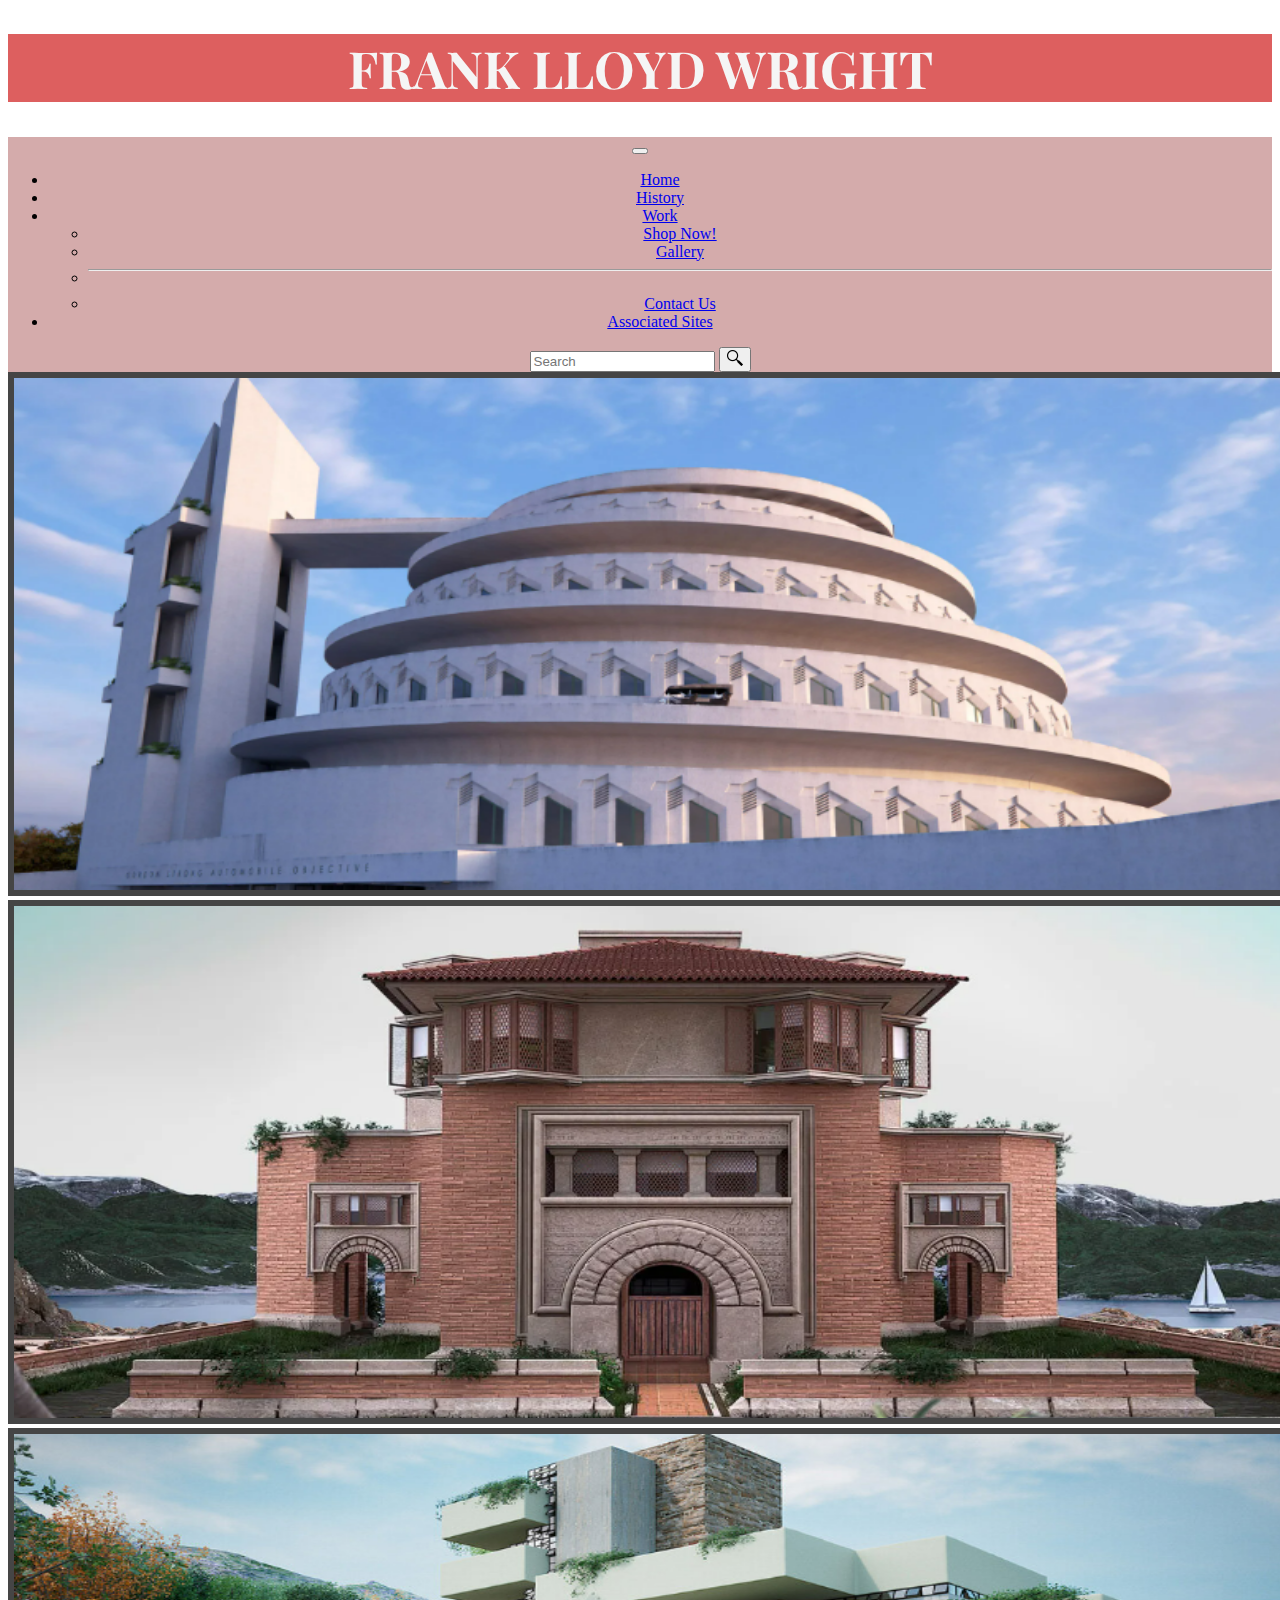
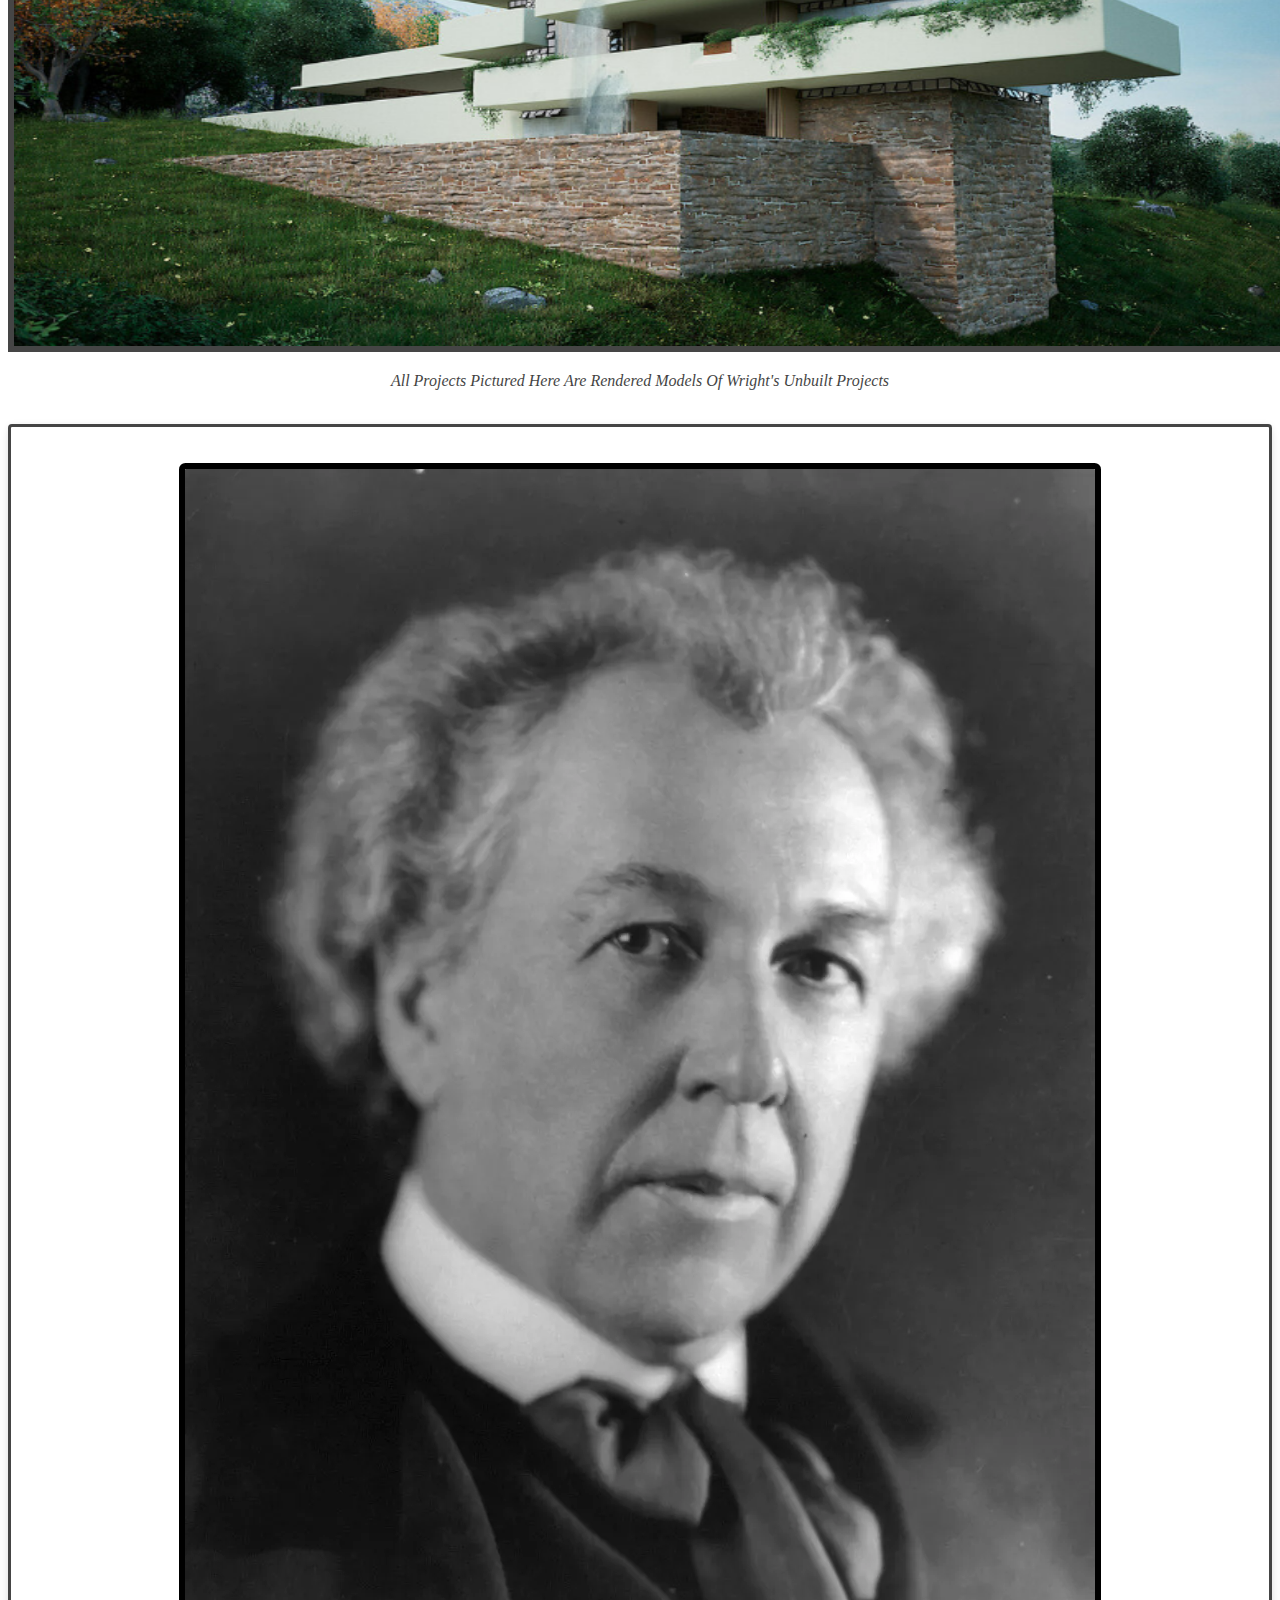
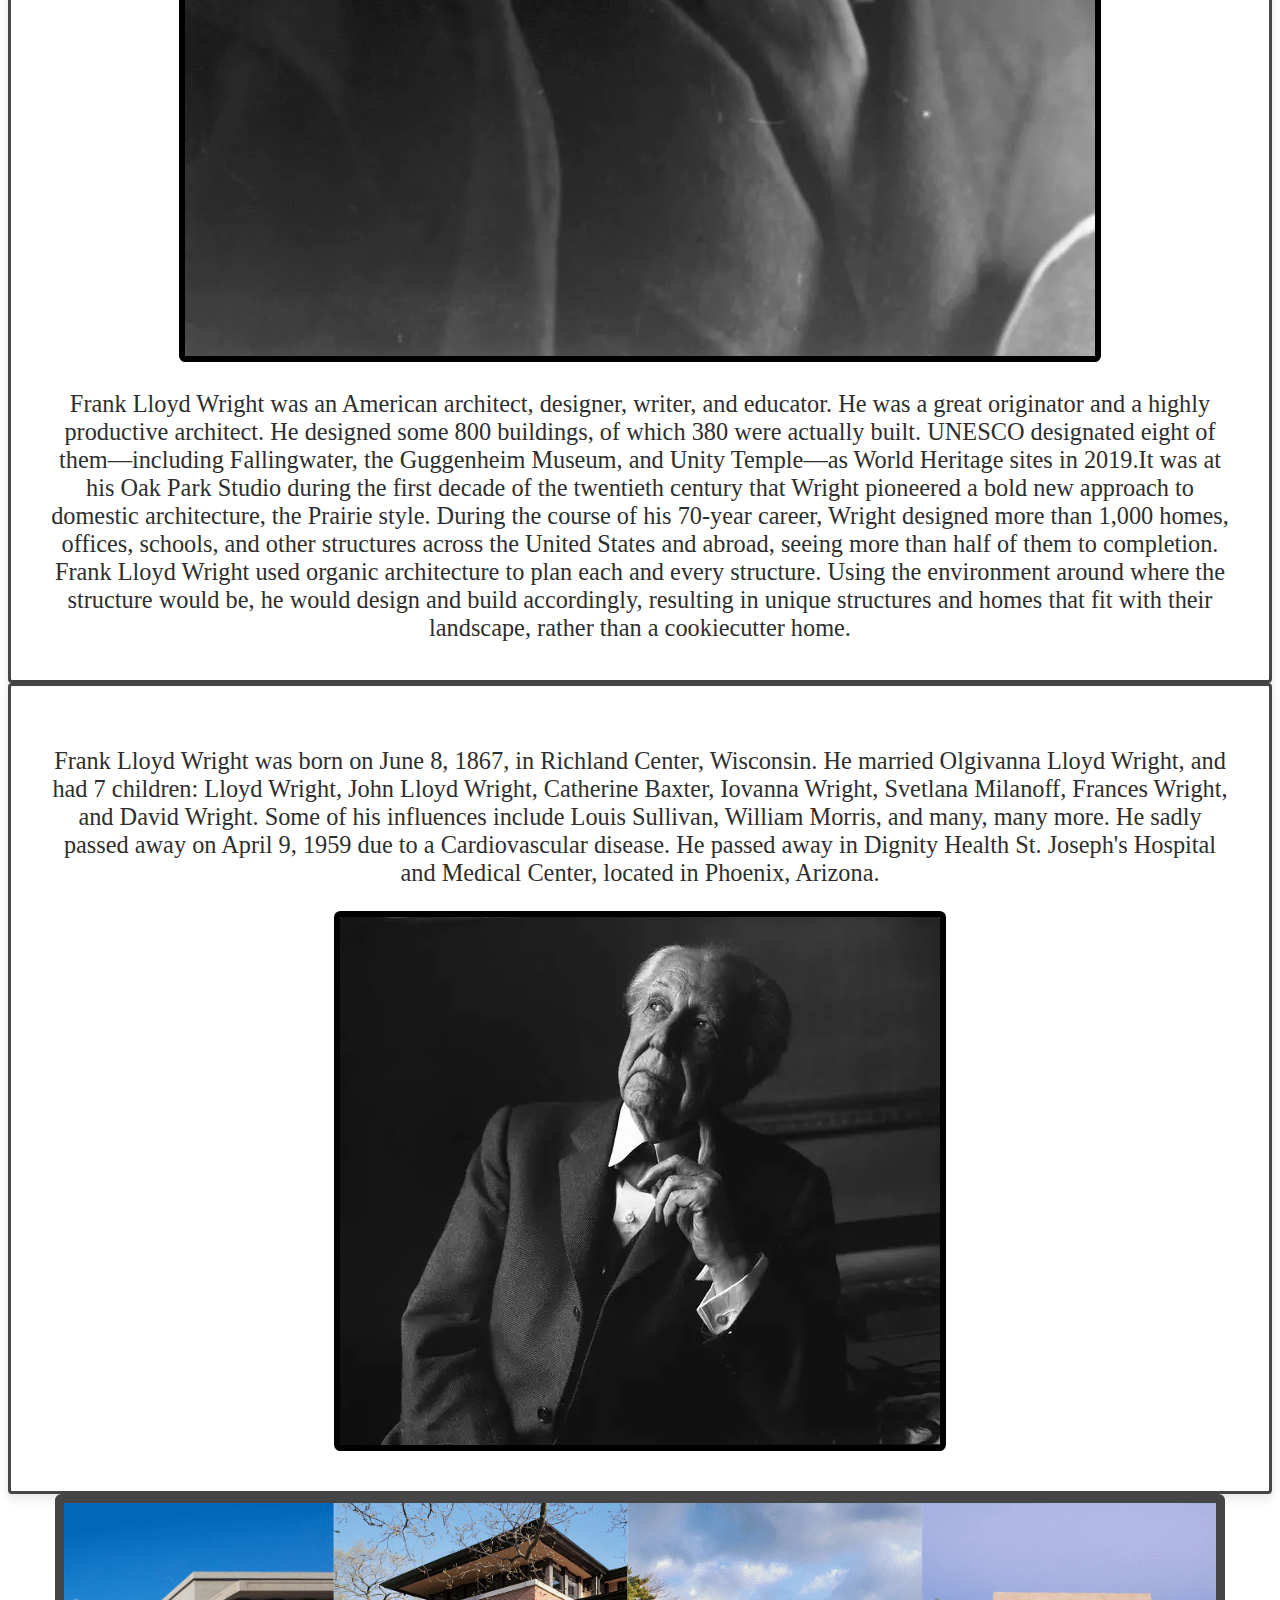
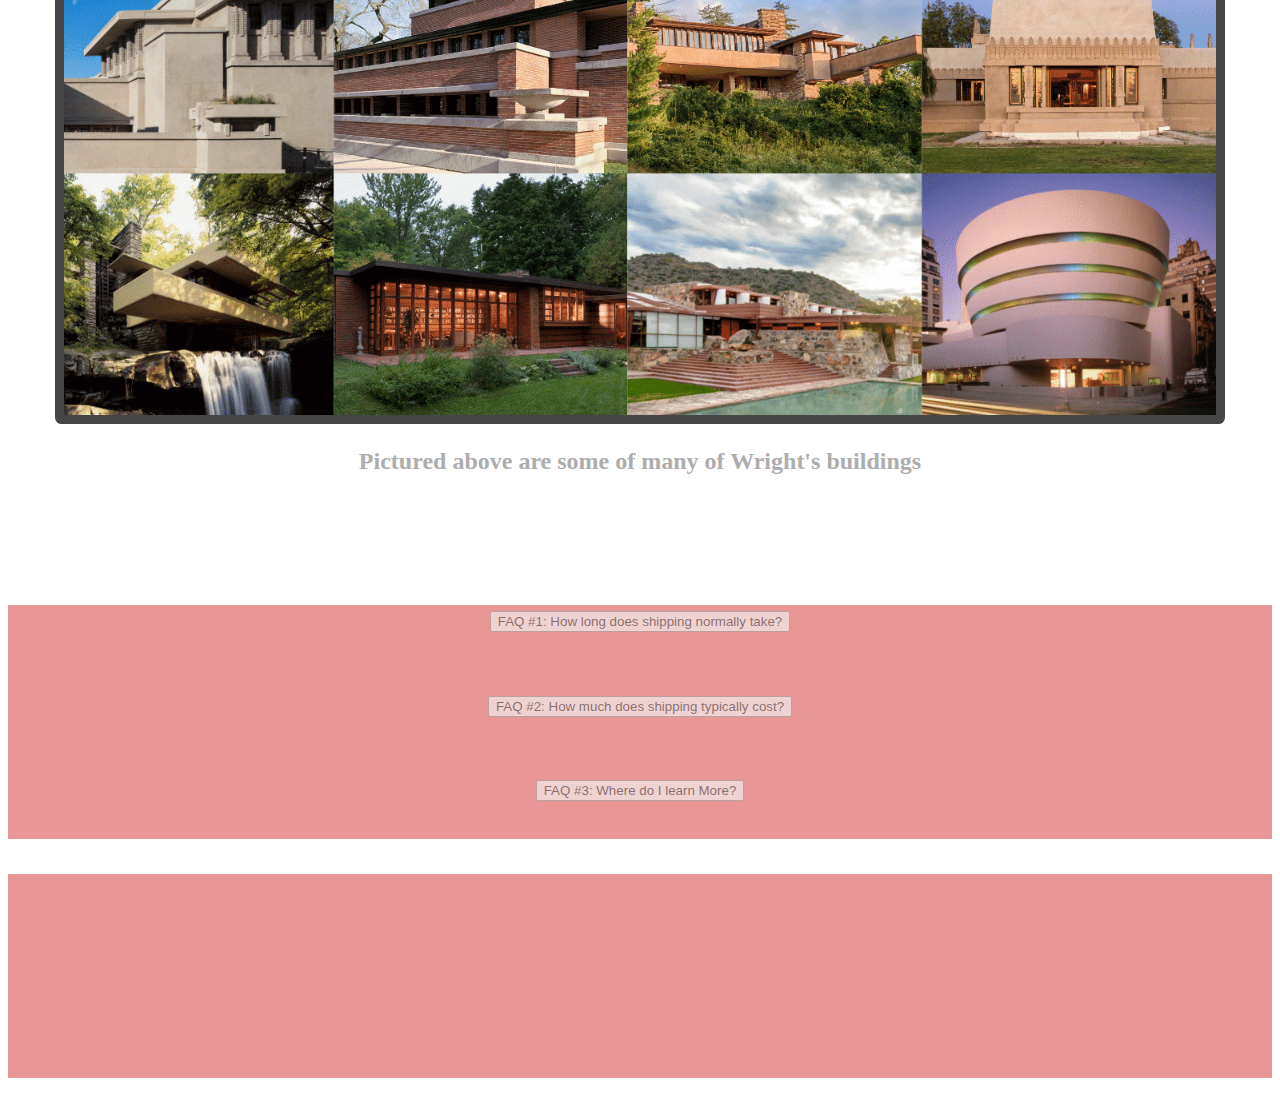
<file: index.html>
<!-- please comment your code -->
<!doctype html>
<html lang="en">

<head>
  <meta charset="utf-8">
  <meta name="viewport" content="width=device-width, initial-scale=1">
  <title>Designer Project</title>
  <link href="https://fonts.googleapis.com/css2?family=Carter+One&family=Lobster&display=swap" rel="stylesheet">
  <link href="https://cdn.jsdelivr.net/npm/bootstrap@5.3.0-alpha1/dist/css/bootstrap.min.css" rel="stylesheet"
    integrity="sha384-GLhlTQ8iRABdZLl6O3oVMWSktQOp6b7In1Zl3/Jr59b6EGGoI1aFkw7cmDA6j6gD" crossorigin="anonymous">
  <link rel="stylesheet" href="style.css">
  <link rel="preconnect" href="https://fonts.googleapis.com">
  <link rel="preconnect" href="https://fonts.gstatic.com" crossorigin>
  <link href="https://fonts.googleapis.com/css2?family=Playfair+Display&display=swap" rel="stylesheet">
</head>

<body>

  <div class="yes">
    <h1 class="title">FRANK LLOYD WRIGHT</h1>
  </div>
  <div class="container-fluid">
    <!--Nav Here -->
    <nav class="navbar navbar-expand-sm bg-body-tertiary">
      <a class="navbar-brand" href="#"></a>
      <button class="navbar-toggler" type="button" data-bs-toggle="collapse" data-bs-target="#navbarSupportedContent"
        aria-controls="navbarSupportedContent" aria-expanded="false" aria-label="Toggle navigation">
        <span class="navbar-toggler-icon"></span>
      </button>
      <div class="collapse navbar-collapse" id="navbarSupportedContent">
        <ul class="navbar-nav me-auto mb-2 mb-lg-0">
          <li class="nav-item">
            <a id="home" class="nav-link active" aria-current="page" href="index.html">Home</a>
          </li>
          <li class="nav-item">
            <a id="history" class="nav-link" href="History.html">History</a>
          </li>
          <li class="nav-item dropdown">
            <a id="work" class="nav-link dropdown-toggle" href="History.html" role="button" data-bs-toggle="dropdown"
              aria-expanded="false">
              Work
            </a>
            <ul class="dropdown-menu">
              <li><a class="dropdown-item" href="store.html">Shop Now!</a></li>
              <li><a class="dropdown-item" href="gallery.html">Gallery</a></li>
              <li>
                <hr class="dropdown-divider">
              </li>
              <li><a class="dropdown-item" href="contact-us.html">Contact Us</a></li>
            </ul>
          </li>
          <li class="nav-item">
            <a class="nav-link" href="Popular.html">Associated Sites</a>
          </li>
        </ul>
        <form class="d-flex" role="search">
          <input class="form-control me-2" type="search" placeholder="Search" aria-label="Search">
          <button class="btn btn-outline-danger" type="submit"><img class="mag fa fa-search fa-fw"
              src="59cfc4d2d3b1936210a5ddc7.png"></button>
        </form>
      </div>
  </div>
  </nav>
  <!--Carousel starts Here-->

  <div class="dos">
    <div class="col-sm-4"></div>
    <div id="carouselExampleSlidesOnly" class="carousel slide" data-bs-ride="carousel">
      <div class="carousel-inner">
        <div class="carousel-item active">
          <img class="special" src="Screenshot_20230222_112813.png" alt="build">
        </div>

        <div class="carousel-item">
          <img class="special" src="Screenshot_20230224_013400.png" alt="build">
        </div>
        <div class="carousel-item">
          <img class="special" src="Screenshot_20230224_013208.png" alt="build">
        </div>
        <div class="carousel-caption d-none d-md-block">
          <p class="grey"><i>All Projects Pictured Here Are Rendered Models Of Wright's Unbuilt Projects</p></i>
        </div>
      </div>
    </div>
    <br>
    <!--card1-->
    <div style="text-align: center;" class="card mb-3" style="max-width: 850px;">
      <div class="row g-0">
        <div class="col-md-4">
          <img src="Frank-Lloyd-Wright-1926.webp" class="bor1 img-fluid rounded-start" alt="...">
        </div>
        <div class="col-md-8">
          <div class="card-body">
            <h5 class="card-title"></h5>
            <p class="tres">Frank Lloyd Wright was an American architect, designer, writer, and educator. He was a great
              originator and a highly productive architect. He designed some 800 buildings, of which 380 were actually
              built. UNESCO designated eight of them—including Fallingwater, the Guggenheim Museum, and Unity Temple—as
              World Heritage sites in 2019.It was at his Oak Park Studio during the first decade of the twentieth
              century that Wright pioneered a bold new approach to domestic architecture, the Prairie style. During the
              course of his 70-year career, Wright designed more than 1,000 homes, offices, schools, and other
              structures across the United States and abroad, seeing more than half of them to completion. Frank Lloyd
              Wright used organic architecture to plan each and every structure. Using the environment around where the
              structure would be, he would design and build accordingly, resulting in unique structures and homes that
              fit with their landscape, rather than a cookiecutter home.
            </p>
          </div>
        </div>
      </div>
    </div>

    <!--card2-->
    <div style="text-align: center;" class="card mb-3" style="max-width: 850px;">
      <div class="row g-0">
        <div class="col-md-8">
          <p class="tres">Frank Lloyd Wright was born on June 8, 1867, in Richland Center, Wisconsin. He married
            Olgivanna Lloyd Wright, and had 7 children: Lloyd Wright, John Lloyd Wright, Catherine Baxter, Iovanna
            Wright, Svetlana Milanoff, Frances Wright, and David Wright. Some of his influences include Louis Sullivan,
            William Morris, and many, many more. He sadly passed away on April 9, 1959 due to a Cardiovascular disease.
            He passed away in Dignity Health St. Joseph's Hospital and Medical Center, located in Phoenix, Arizona.
          </p>
        </div>
        <div class="col-md-4">
          <div class="card-body">
            <img src="merlin_151705941_1d08b0b9-85f0-4edf-9e43-aa43d373cdda-articleLarge.webp"
              class="bor1 img-fluid rounded-start" alt="...">
            <h5 class="card-title"></h5>

          </div>
        </div>
      </div>
    </div>
<div><img class="front" src="Untitled-design-1 (1).webp"><h2>Pictured above are some of many of Wright's buildings</h2></div>



    

  <br><br><br><br><br>
  <!--Footer starts here-->
  <footer class="yes1">
    <div class="accordion" id="accordionExample">
      <div class="accordion-item yes2">
        <h2 class="accordion-header" id="headingOne">
          <button class="accordion-button" type="button" data-bs-toggle="collapse" data-bs-target="#collapseOne"
            aria-expanded="true" aria-controls="collapseOne">
            FAQ #1: How long does shipping normally take?
          </button>
        </h2>
        <div id="collapseOne" class="accordion-collapse collapse show yes" aria-labelledby="headingOne"
          data-bs-parent="#accordionExample">
          <div class="accordion-body">
            <strong>About 5-10 buissness days</strong> depending on your location. For more information, go to the
            "Contact Us" tab.
          </div>
        </div>
      </div>
      <div class="accordion-item yes2">
        <h2 class="accordion-header" id="headingTwo">
          <button class="accordion-button collapsed" type="button" data-bs-toggle="collapse"
            data-bs-target="#collapseTwo" aria-expanded="false" aria-controls="collapseTwo">
            FAQ #2: How much does shipping typically cost?
          </button>
        </h2>
        <div id="collapseTwo" class="accordion-collapse collapse" aria-labelledby="headingTwo"
          data-bs-parent="#accordionExample">
          <div class="accordion-body">
            <strong>Varies dpending on size and location,</strong> However should be no more than $60 US.
          </div>
        </div>
      </div>
      <div class="accordion-item yes2">
        <h2 class="accordion-header" id="headingThree">
          <button class="accordion-button collapsed" type="button" data-bs-toggle="collapse"
            data-bs-target="#collapseThree" aria-expanded="false" aria-controls="collapseThree">
            FAQ #3: Where do I learn More?
          </button>
        </h2>
        <div id="collapseThree" class="accordion-collapse collapse" aria-labelledby="headingThree"
          data-bs-parent="#accordionExample">
          <div class="accordion-body">
            <strong>Clicking the Links on the "Associated Sites Tab,"</strong> as well as your own research will educate you sufficiently!
          </div>
        </div>
      </div>
    </div>
  </footer>
  <div class="yes1">
    <h1 class="yes1">  <br><br>. </h1>
  </div>





  </div>
  </div>
  <script src="https://cdn.jsdelivr.net/npm/bootstrap@5.3.0-alpha1/dist/js/bootstrap.bundle.min.js"
    integrity="sha384-w76AqPfDkMBDXo30jS1Sgez6pr3x5MlQ1ZAGC+nuZB+EYdgRZgiwxhTBTkF7CXvN"
    crossorigin="anonymous"></script>
</body>

</html>
</file>
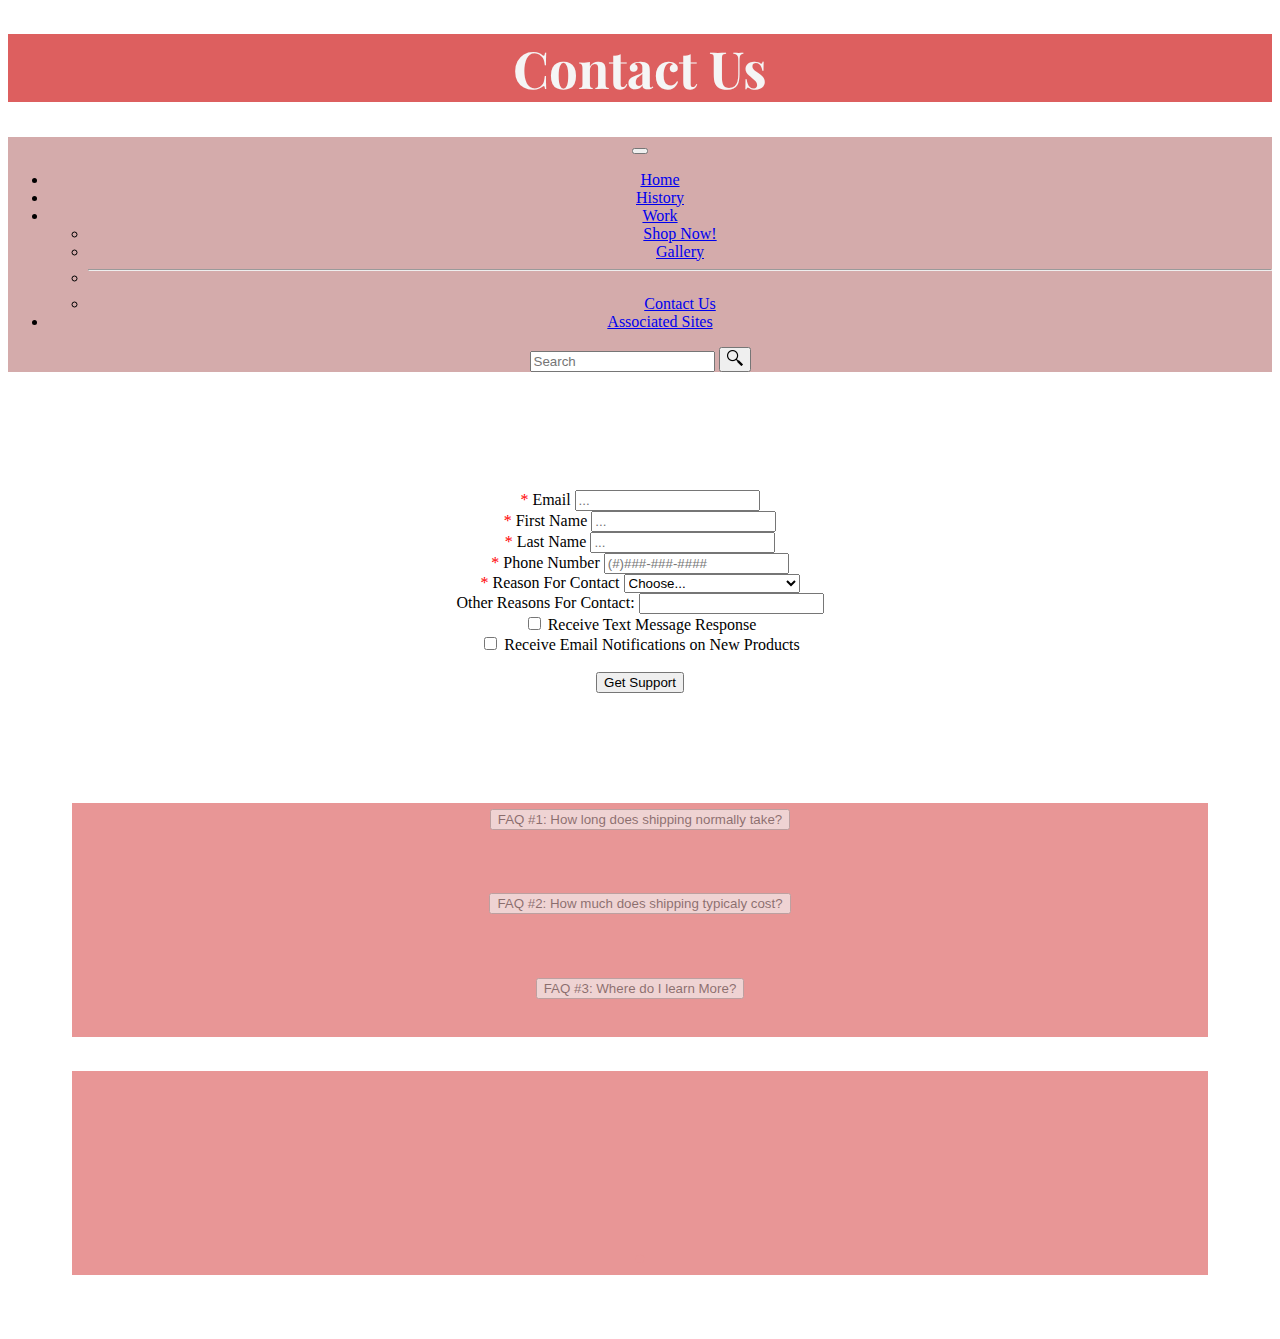
<file: contact-us.html>
<!-- please comment your code -->
<!doctype html>
<html lang="en">

<head>
  <meta charset="utf-8">
  <meta name="viewport" content="width=device-width, initial-scale=1">
  <title>Designer Project: Contact Us!</title>
  <link href="https://fonts.googleapis.com/css2?family=Carter+One&family=Lobster&display=swap" rel="stylesheet">
  <link href="https://cdn.jsdelivr.net/npm/bootstrap@5.3.0-alpha1/dist/css/bootstrap.min.css" rel="stylesheet"
    integrity="sha384-GLhlTQ8iRABdZLl6O3oVMWSktQOp6b7In1Zl3/Jr59b6EGGoI1aFkw7cmDA6j6gD" crossorigin="anonymous">
  <link rel="stylesheet" href="style.css">
  <link rel="preconnect" href="https://fonts.googleapis.com">
  <link rel="preconnect" href="https://fonts.gstatic.com" crossorigin>
  <link href="https://fonts.googleapis.com/css2?family=Playfair+Display&display=swap" rel="stylesheet">
</head>

<body>
  <div class="yes"><h1>Contact Us</h1></div>

  <!--Nav Starts Here -->
  <nav class="navbar navbar-expand-sm bg-body-tertiary">
    <div class="container-fluid">
      <a class="navbar-brand" href="#"></a>
      <button class="navbar-toggler" type="button" data-bs-toggle="collapse" data-bs-target="#navbarSupportedContent"
        aria-controls="navbarSupportedContent" aria-expanded="false" aria-label="Toggle navigation">
        <span class="navbar-toggler-icon"></span>
      </button>
      <div class="collapse navbar-collapse" id="navbarSupportedContent">
        <ul class="navbar-nav me-auto mb-2 mb-lg-0">
          <li class="nav-item">
            <a id="home" class="nav-link active" aria-current="page" href="index.html">Home</a>
          </li>
          <li class="nav-item">
            <a id="History"class="nav-link" href="History.html">History</a>
          </li>
          <li class="nav-item dropdown">
            <a id="history" class="nav-link dropdown-toggle" href="#" role="button" data-bs-toggle="dropdown" aria-expanded="false">
              Work
            </a>
            <ul class="dropdown-menu">
              <li><a class="dropdown-item" href="store.html">Shop Now!</a></li>
              <li><a class="dropdown-item" href="gallery.html">Gallery</a></li>
              <li>
                <hr class="dropdown-divider">
              </li>
              <li><a class="dropdown-item" href="contact-us.html">Contact Us</a></li>
            </ul>
          </li>
          <li class="nav-item">
            <a class="nav-link" href="Popular.html">Associated Sites</a>
          </li>
        </ul>
        <form class="d-flex" role="search">
          <input class="form-control me-2" type="search" placeholder="Search" aria-label="Search">
          <button class="btn btn-outline-danger" type="submit"><img class="mag" src="59cfc4d2d3b1936210a5ddc7.png"></button>
        </form>
      </div>
    </div>
  </nav>
  <!--Nav Ends Here-->
<br><br><br><div class="contact">
<form class="row g-3">
  <div class="col-md-12">
    <label for="inputEmail4" class="form-label"><span class="red">* </span>Email</label>
    <input type="email" class="form-control" id="inputEmail4" placeholder="...">
  </div>
  <div class="col-12">
    <label for="inputfirstname" class="form-label"><span class="red">* </span>First Name</label>
    <input type="text" class="form-control" id="inputfirstname" placeholder="...">
  </div>
  <div class="col-12">
    <label for="inputAddress2" class="form-label"><span class="red">* </span>Last Name</label>
    <input type="text" class="form-control" id="inputlastname" placeholder="...">
  </div>
  <div class="col-md-3">
    <label for="inputCity" class="form-label"><span class="red">* </span>Phone Number</label>
    <input type="text" class="form-control" id="inputCity" placeholder="(#)###-###-####">
  </div>
  <div class="col-md-6">
    <label for="inputState" class="form-label"><span class="red">* </span>Reason For Contact</label>
    <select id="inputState" class="form-select">
      <option selected>Choose...</option>
      <option>Questions</option>
      <option>Check on Order</option>
      <option>Questions about Products</option>
      <option>Other...</option>
    </select>
  </div>
  <div class="col-md-3">
    <label for="inputZip" class="form-label">Other Reasons For Contact:</label>
    <input type= "text" class="form-control" id="inputZip">
  </div>
  <div class="row">
    <div class="col-12">
    <div class="form-check">
      <input class="form-check-input" type="checkbox" id="gridCheck">
      <label class="form-check-label" for="gridCheck">
        Receive Text Message Response 
      </label>
    </div>
    </div>
    <div class="row">
      <div class="col-12">
      <div class="form-check">
      <input class="form-check-input" type="checkbox" id="gridCheck">
      <label class="form-check-label" for="gridCheck">
        Receive Email Notifications on New Products
      </label><br><br>
        </div>
    </div>
  </div>
  <div class="col-12">
    <button type="submit" class="btn btn-primary">Get Support</button>
  </div>
</form>
</div>

  <br><br><br><br><br>
  <!--Footer starts here-->
  <div style="margin-left:0%; margin-right:0%;">
  <footer class="yes1">
    <div class="accordion" id="accordionExample">
      <div class="accordion-item yes2">
        <h2 class="accordion-header" id="headingOne">
          <button class="accordion-button" type="button" data-bs-toggle="collapse" data-bs-target="#collapseOne"
            aria-expanded="true" aria-controls="collapseOne">
            FAQ #1: How long does shipping normally take?
          </button>
        </h2>
        <div id="collapseOne" class="accordion-collapse collapse show yes" aria-labelledby="headingOne"
          data-bs-parent="#accordionExample">
          <div class="accordion-body">
            <strong>About 5-10 buissness days</strong> depending on your location. For more information, go to the
            "Contact Us" tab.
          </div>
        </div>
      </div>
      <div class="accordion-item yes2">
        <h2 class="accordion-header" id="headingTwo">
          <button class="accordion-button collapsed" type="button" data-bs-toggle="collapse"
            data-bs-target="#collapseTwo" aria-expanded="false" aria-controls="collapseTwo">
            FAQ #2: How much does shipping typicaly cost?
          </button>
        </h2>
        <div id="collapseTwo" class="accordion-collapse collapse" aria-labelledby="headingTwo"
          data-bs-parent="#accordionExample">
          <div class="accordion-body">
            <strong>Varies dpending on size and location,</strong> However should be no more than $60 US.
          </div>
        </div>
      </div>
      <div class="accordion-item yes2">
        <h2 class="accordion-header" id="headingThree">
          <button class="accordion-button collapsed" type="button" data-bs-toggle="collapse"
            data-bs-target="#collapseThree" aria-expanded="false" aria-controls="collapseThree">
            FAQ #3: Where do I learn More?
          </button>
        </h2>
        <div id="collapseThree" class="accordion-collapse collapse" aria-labelledby="headingThree"
          data-bs-parent="#accordionExample">
          <div class="accordion-body">
            <strong>Clicking the Links on the "Associated Sites Tab,"</strong> as well as your own research will educate you suffiecently!
          </div>
        </div>
      </div>
    </div>
  </footer>
  <div class="yes1">
    <h1 class="yes1">  <br><br>. </h1>
  </div>
</div>


  
    <script src="https://cdn.jsdelivr.net/npm/bootstrap@5.3.0-alpha1/dist/js/bootstrap.bundle.min.js"
    integrity="sha384-w76AqPfDkMBDXo30jS1Sgez6pr3x5MlQ1ZAGC+nuZB+EYdgRZgiwxhTBTkF7CXvN"
    crossorigin="anonymous"></script>
</body>

</html>
</file>
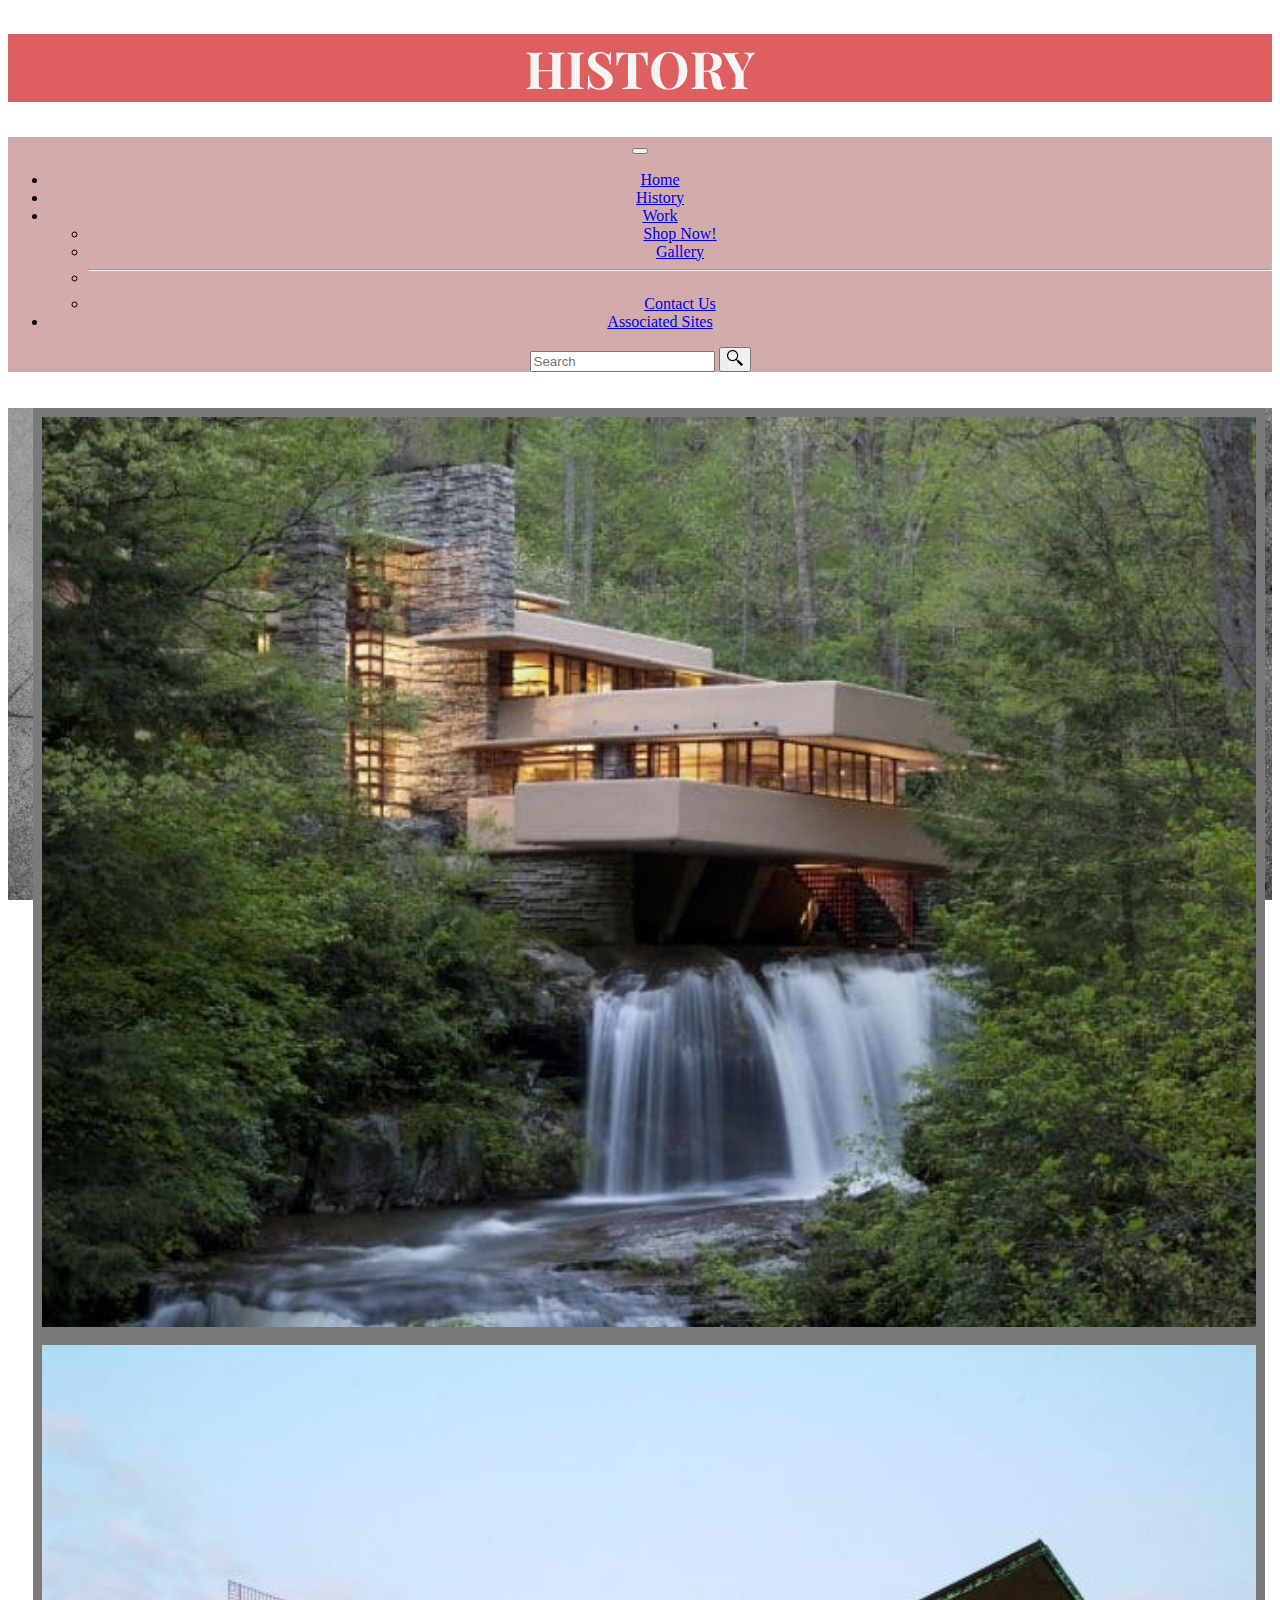
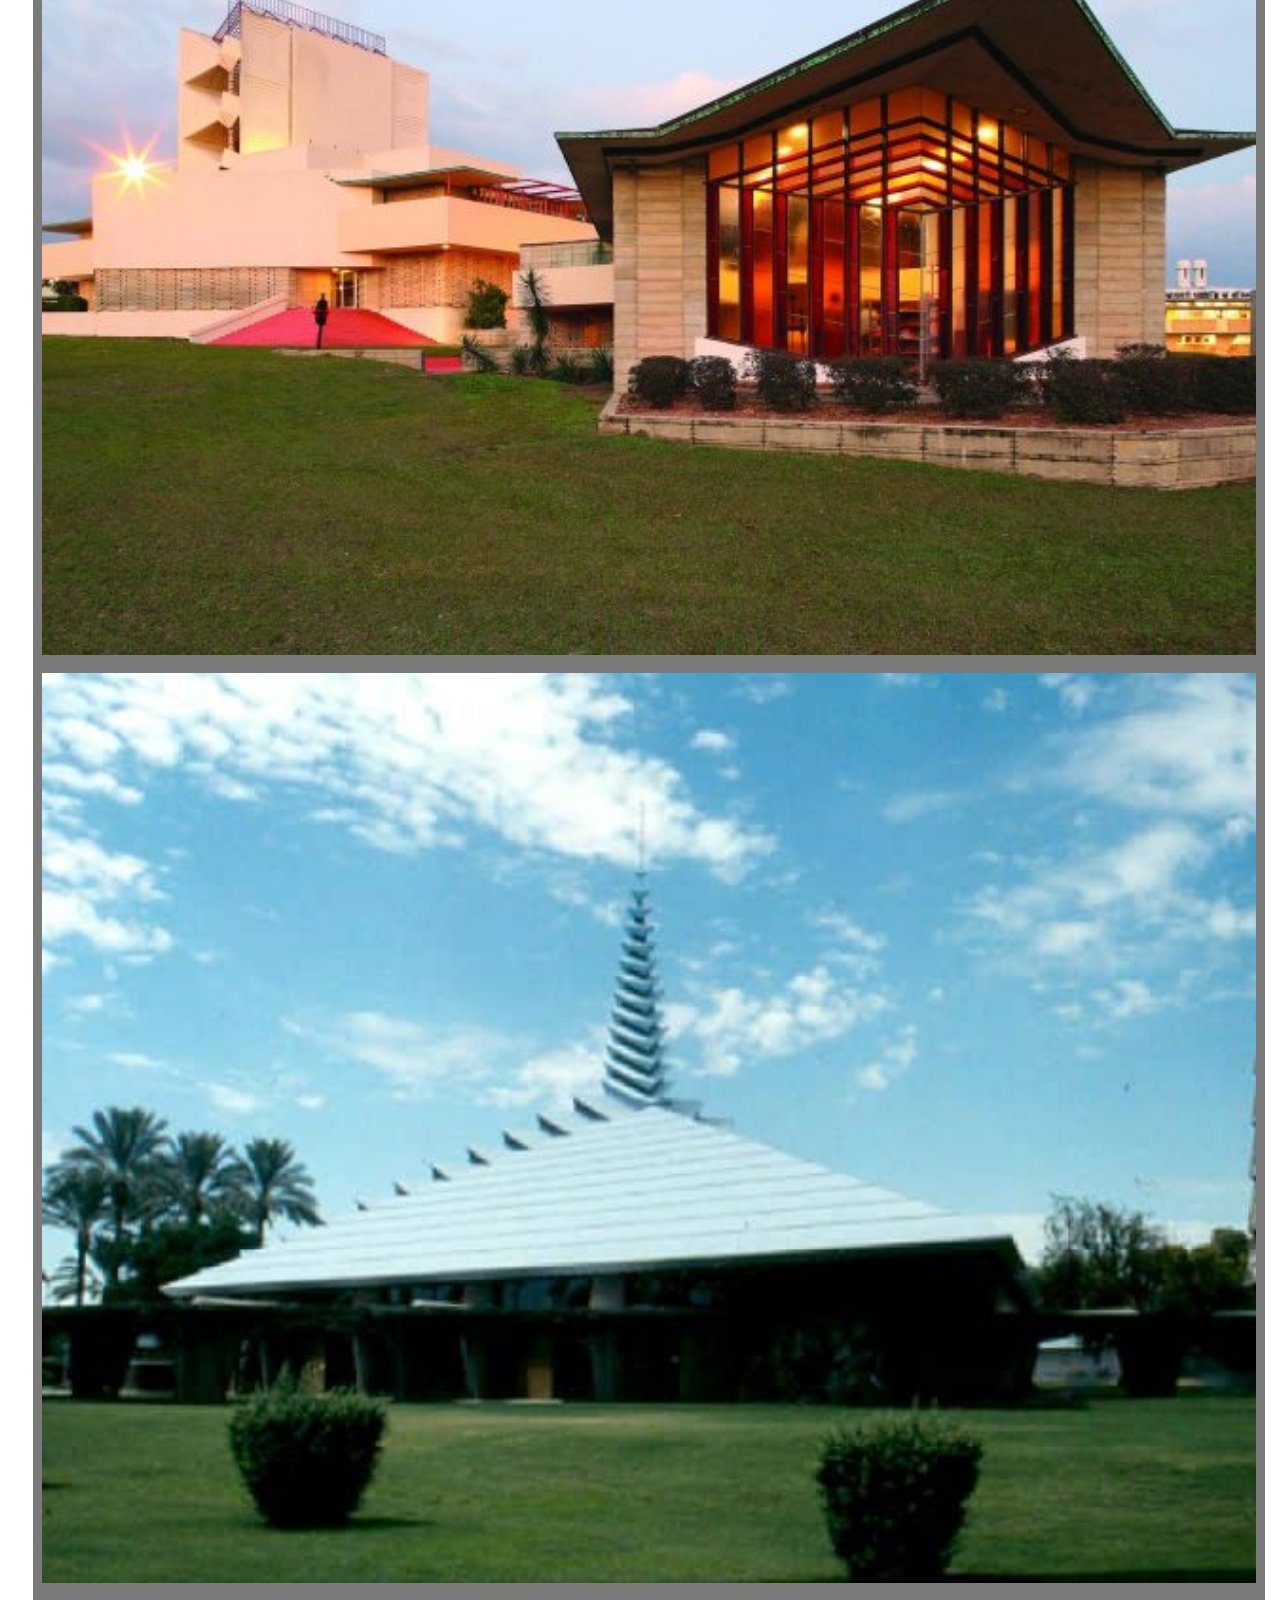
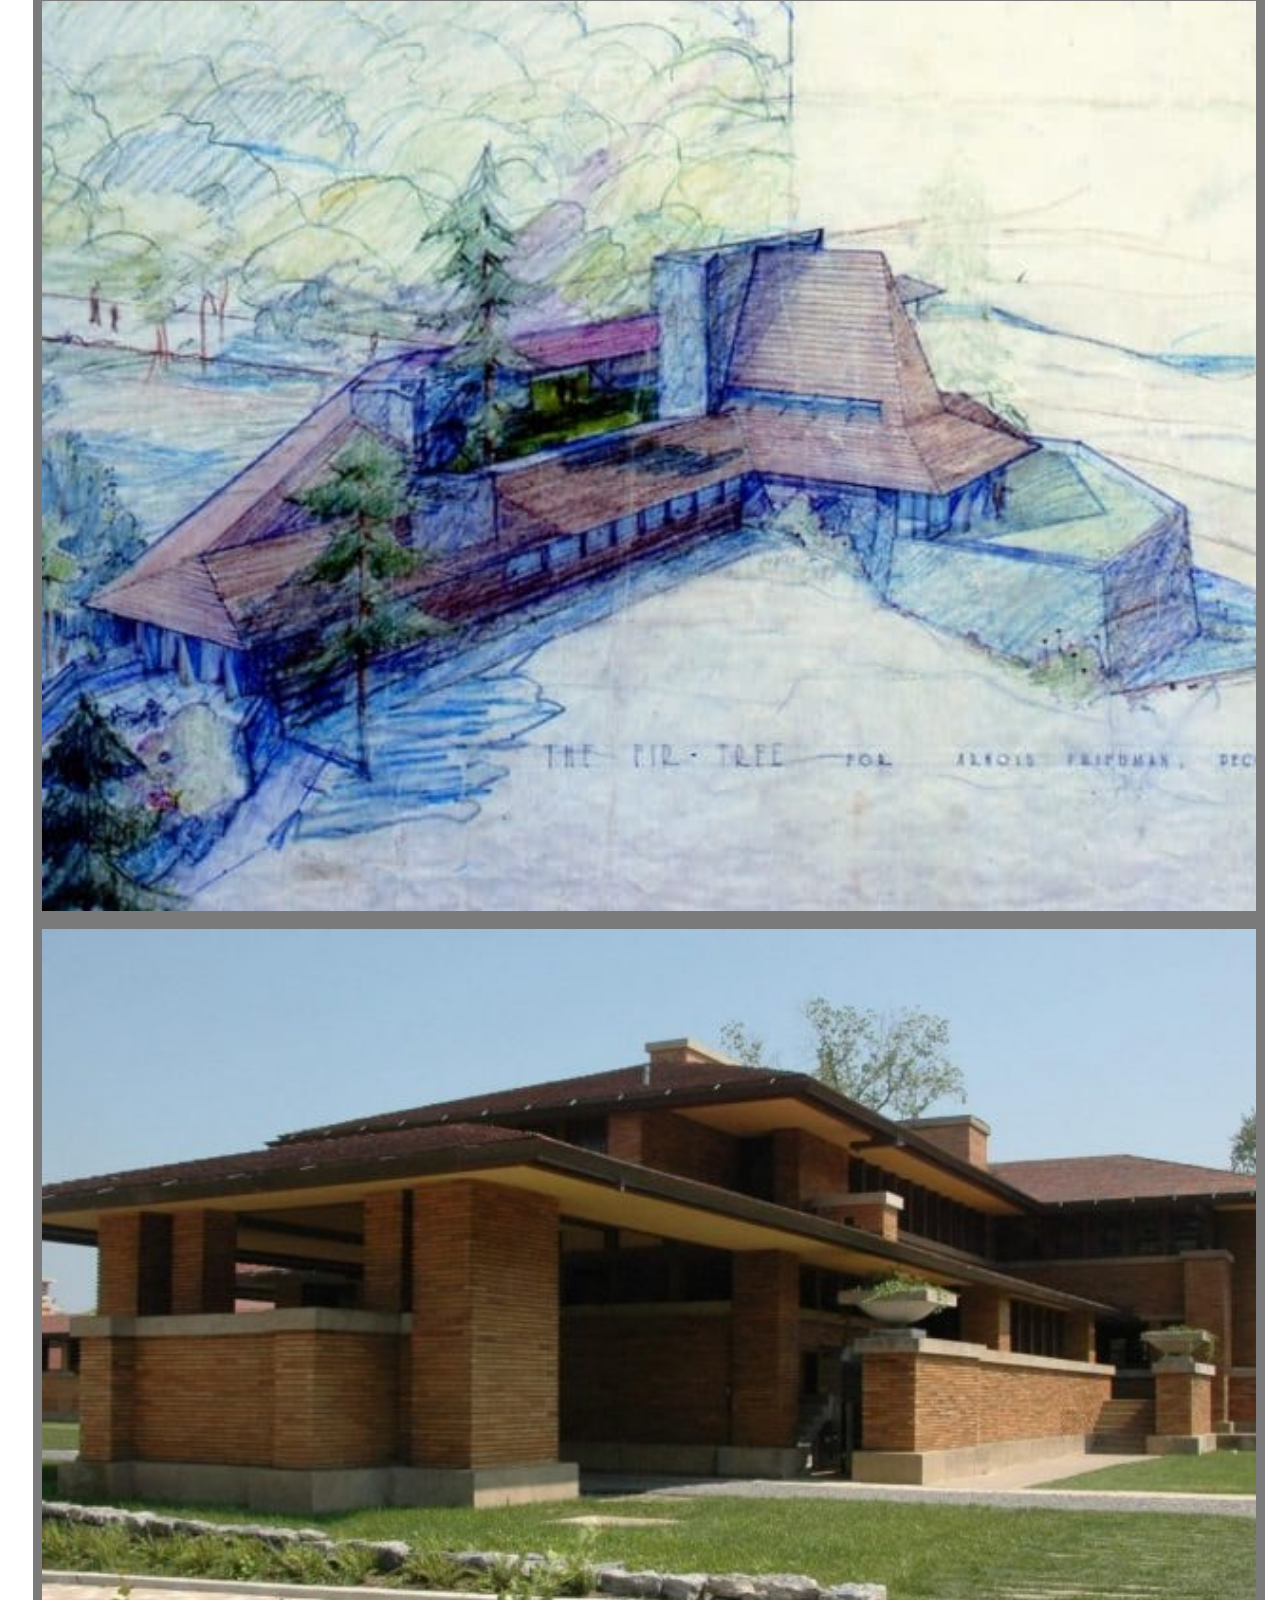
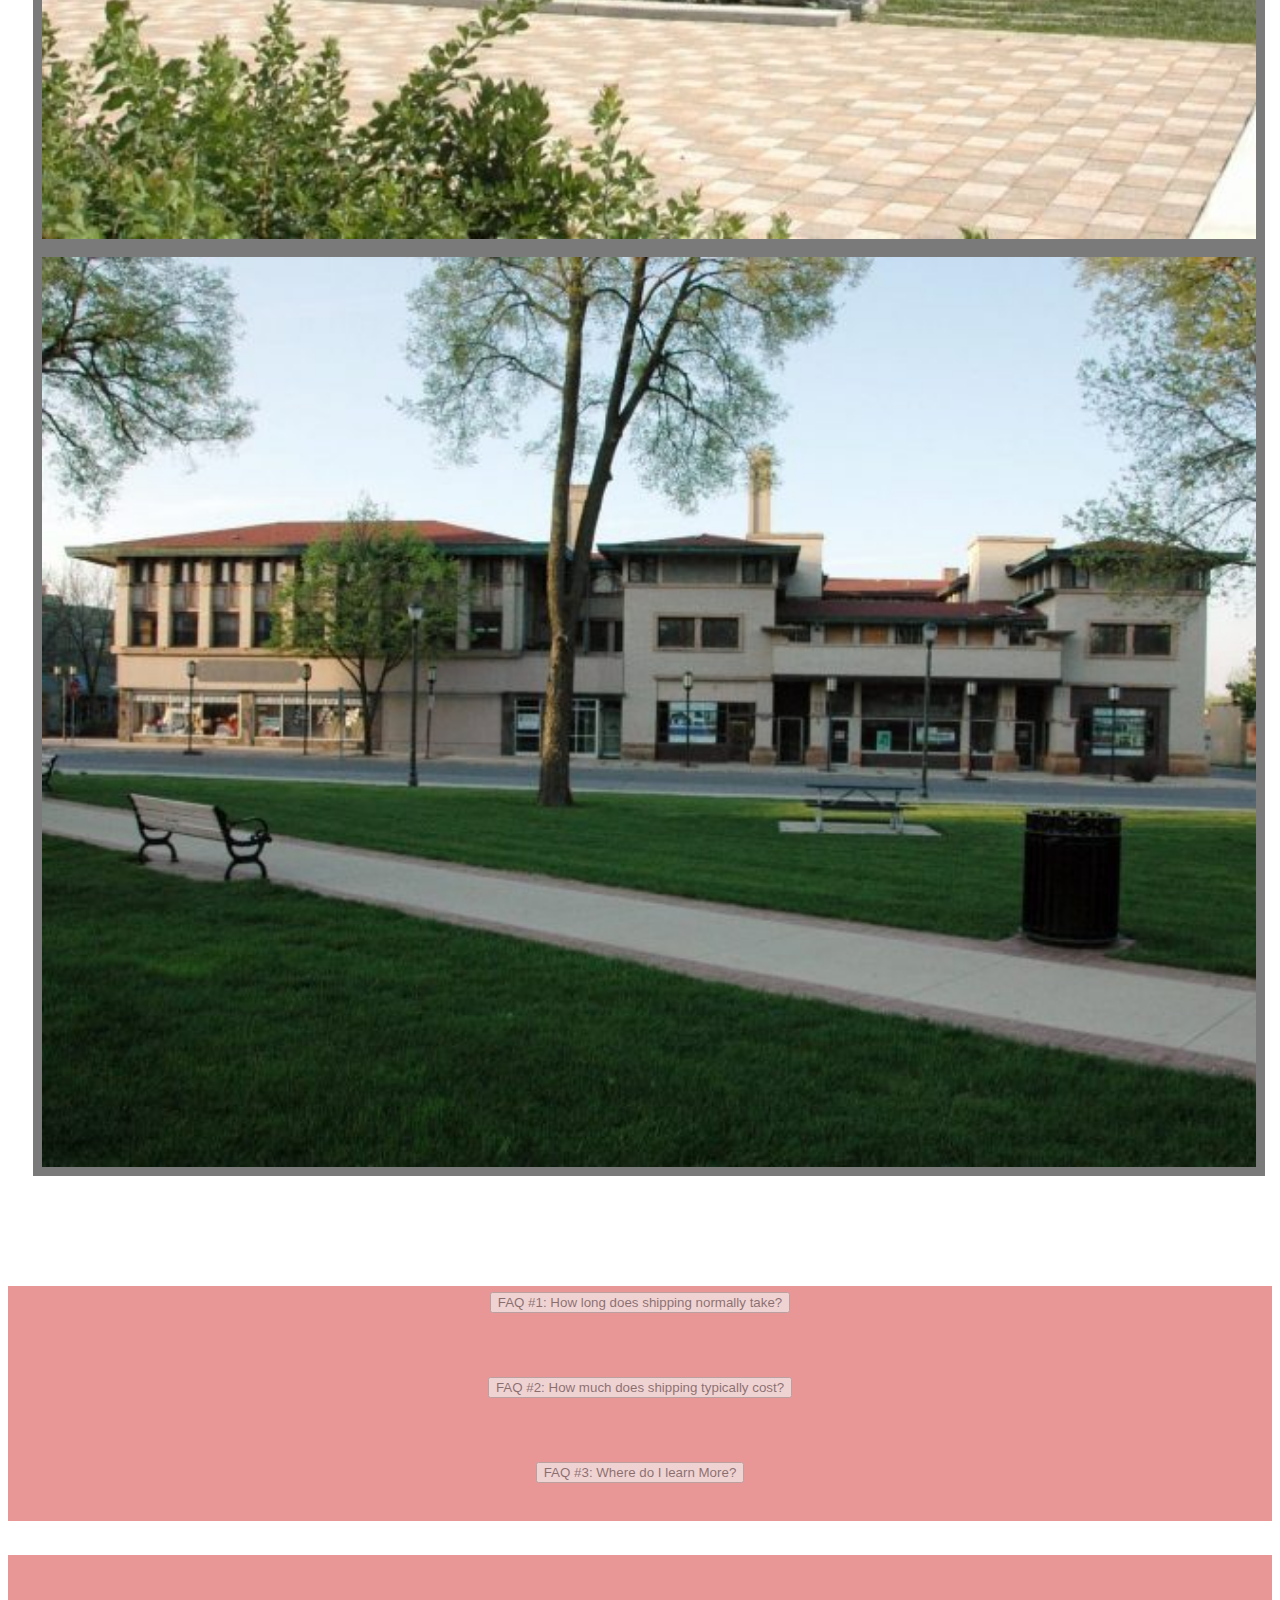
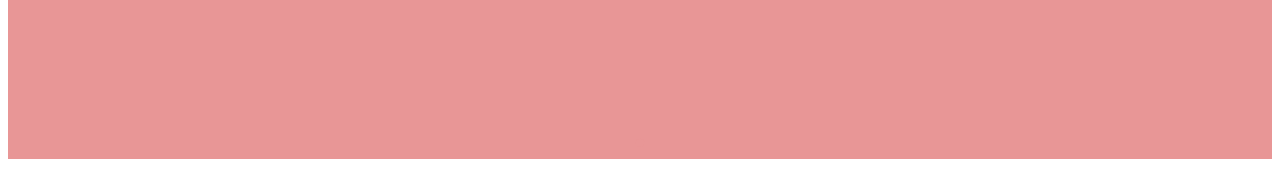
<file: gallery.html>
<!-- please comment your code -->
<!doctype html>
<html lang="en">

<head>
  <meta charset="utf-8">
  <meta name="viewport" content="width=device-width, initial-scale=1">
  <title>Designer Project: History</title>
  <link href="https://fonts.googleapis.com/css2?family=Carter+One&family=Lobster&display=swap" rel="stylesheet">
  <link href="https://cdn.jsdelivr.net/npm/bootstrap@5.3.0-alpha1/dist/css/bootstrap.min.css" rel="stylesheet"
    integrity="sha384-GLhlTQ8iRABdZLl6O3oVMWSktQOp6b7In1Zl3/Jr59b6EGGoI1aFkw7cmDA6j6gD" crossorigin="anonymous">
  <link rel="stylesheet" href="style.css">
  <link rel="preconnect" href="https://fonts.googleapis.com">
  <link rel="preconnect" href="https://fonts.gstatic.com" crossorigin>
  <link href="https://fonts.googleapis.com/css2?family=Playfair+Display&display=swap" rel="stylesheet">
</head>

<body>
  <div class="yes">
    <h1>HISTORY</h1>
  </div>

  <!--Nav Here -->
  <nav class="navbar navbar-expand-sm bg-body-tertiary">
      <a class="navbar-brand" href="#"></a>
      <button class="navbar-toggler" type="button" data-bs-toggle="collapse" data-bs-target="#navbarSupportedContent"
        aria-controls="navbarSupportedContent" aria-expanded="false" aria-label="Toggle navigation">
        <span class="navbar-toggler-icon"></span>
      </button>
      <div class="collapse navbar-collapse" id="navbarSupportedContent">
        <ul class="navbar-nav me-auto mb-2 mb-lg-0">
          <li class="nav-item">
            <a id="home" class="nav-link active" aria-current="page" href="index.html">Home</a>
          </li>
          <li class="nav-item">
            <a id="history"class="nav-link" href="History.html">History</a>
          </li>
          <li class="nav-item dropdown">
            <a id="work" class="nav-link dropdown-toggle" href="History.html" role="button" data-bs-toggle="dropdown" aria-expanded="false">
              Work
            </a>
            <ul class="dropdown-menu">
              <li><a class="dropdown-item" href="store.html">Shop Now!</a></li>
              <li><a class="dropdown-item" href="gallery.html">Gallery</a></li>
              <li>
                <hr class="dropdown-divider">
              </li>
              <li><a class="dropdown-item" href="contact-us.html">Contact Us</a></li>
            </ul>
          </li>
          <li class="nav-item">
            <a class="nav-link" href="Popular.html">Associated Sites</a>
          </li>
        </ul>
        <form class="d-flex" role="search">
          <input class="form-control me-2" type="search" placeholder="Search" aria-label="Search">
          <button class="btn btn-outline-danger" type="submit"><img class="mag" src="59cfc4d2d3b1936210a5ddc7.png"></button>
        </form>
      </div>
    </div>
  </nav>
  <br>
  <!--Nav End-->
  <style>
.parallax {
  background-image: url("pexels-elīna-arāja-3377405.jpg");
  min-height: 77vw;
  background-attachment: fixed;
  background-position: center;
  background-repeat: no-repeat;
  background-size: cover;
}
</style>
  <br>
<div class="parallax"> <div class="container-fluid text-center p-0">
<!--Grid starts here-->
  <div style="margin-left: 2%; margin-right: 2%;">
    <div class="row g-4">
      <div class="col-lg-4 col-sm-12 col-12">
        <div class="image">
          <img class="image__img" src="fallingwater-640x480.jpg">
          <div class="image__overlay image__overlay--blur">
            <div class="image__title">Fallingwater</div>
            <p class="image__description">Fallingwater is Wright's most notable achievement in organic architecture, in which a series of concrete trays are anchored to the natural rock. It opened as a museum in 1964 and has attracted more than 5 million visitors.  </p>
          </div>
        </div>
      </div>
      <div class="col-lg-4 col-sm-12 col-12">
        <div class="image">
          <img class="image__img" src="florida-southern-college-640x480.jpg">
          <div class="image__overlay image__overlay--blur">
            <div class="image__title">Florida Southern College</div>
            <p class="image__description">Considered one of America's most beautiful campuses and is the largest site collection of Wright's architecture. Wright wanted to create a "truly American campus" and designed a network of buildings stemming from a central hub.</p>
          </div>
      </div>
      </div>
      <div class="col-lg-4 col-sm-12 col-12">
        <div class="image">
          <img class="image__img" src="first-christian-church-640x480 (1).jpg">
          <div class="image__overlay image__overlay--blur">
            <div class="image__title">First Christian Church</div>
            <p class="image__description">In 1949, Frank Lloyd Wright designed a classical university, completed with a chapel and other structures. The operations ceased, but construction began in 1971 and was finished by 1973.</p>
          </div>
        </div>
      </div>
      <div class="col-lg-4 col-sm-12 col-12">
        <div class="image">
          <img class="image__img" src="arnold house.jpg">
          <div class="image__overlay image__overlay--blur">
            <div class="image__title">Arnold Friedman House</div>
            <p class="image__description">Marks the first built version of Wright's "teepee" idea and is his only structure in New Mexico. This barrier-breaking system of construction in the rooms remains unique in Wright's residential work.</p>
          </div>
        </div>
      </div>
      <div class="col-lg-4 col-sm-12 col-12">
        <div class="image">
          <img class="image__img" src="martin-house-complex-640x480.jpg">
          <div class="image__overlay image__overlay--blur">
            <div class="image__title">Wright's Martin House</div>
            <p class="image__description">The Martin House is one of the most important designs of Wright's career and is the most highly developed Prairie house on the east coast. </p>
          </div>
        </div>
      </div>
      <div class="col-lg-4 col-sm-12 col-12">
        <div class="image">
          <img class="image__img" src="historic-park-inn-hotel-640x480.jpg">
          <div class="image__overlay image__overlay--blur">
          <div class="image__title">Historic Park Inn Hotel</div>
          <p class="image__description">The last hotel designed by Wright in the world, it originally provided a home for a bank, new offices for their firm, and a desired hotel. The building now functions as a 27-room boutique hotel.</p>
          </div>
        </div>
      </div>
    </div>
  </div>
  <!--Grid ends here-->
 <!--Parallax ends here-->
    <br><br><br><br><br>
  <!--Footer starts here-->
  <footer class="yes1">
    <div class="accordion" id="accordionExample">
      <div class="accordion-item yes2">
        <h2 class="accordion-header" id="headingOne">
          <button class="accordion-button" type="button" data-bs-toggle="collapse" data-bs-target="#collapseOne"
            aria-expanded="true" aria-controls="collapseOne">
            FAQ #1: How long does shipping normally take?
          </button>
        </h2>
        <div id="collapseOne" class="accordion-collapse collapse show yes" aria-labelledby="headingOne"
          data-bs-parent="#accordionExample">
          <div class="accordion-body">
            <strong>About 5-10 buissness days</strong> depending on your location. For more information, go to the
            "Contact Us" tab.
          </div>
        </div>
      </div>
      <div class="accordion-item yes2">
        <h2 class="accordion-header" id="headingTwo">
          <button class="accordion-button collapsed" type="button" data-bs-toggle="collapse"
            data-bs-target="#collapseTwo" aria-expanded="false" aria-controls="collapseTwo">
            FAQ #2: How much does shipping typically cost?
          </button>
        </h2>
        <div id="collapseTwo" class="accordion-collapse collapse" aria-labelledby="headingTwo"
          data-bs-parent="#accordionExample">
          <div class="accordion-body">
            <strong>Varies dpending on size and location,</strong> However should be no more than $60 US.
          </div>
        </div>
      </div>
      <div class="accordion-item yes2">
        <h2 class="accordion-header" id="headingThree">
          <button class="accordion-button collapsed" type="button" data-bs-toggle="collapse"
            data-bs-target="#collapseThree" aria-expanded="false" aria-controls="collapseThree">
            FAQ #3: Where do I learn More?
          </button>
        </h2>
        <div id="collapseThree" class="accordion-collapse collapse" aria-labelledby="headingThree"
          data-bs-parent="#accordionExample">
          <div class="accordion-body">
            <strong>Clicking the Links on the "Associated Sites Tab,"</strong> as well as your own research will educate you suffiecently!
          </div>
        </div>
      </div>
    </div>
  </footer>
  <div class="yes1">
    <h1 class="yes1">  <br><br>. </h1>
  </div>
   <script src="https://cdn.jsdelivr.net/npm/bootstrap@5.3.0-alpha1/dist/js/bootstrap.bundle.min.js"
    integrity="sha384-w76AqPfDkMBDXo30jS1Sgez6pr3x5MlQ1ZAGC+nuZB+EYdgRZgiwxhTBTkF7CXvN"
    crossorigin="anonymous"></script>
</div>
</body>
</html>
</file>
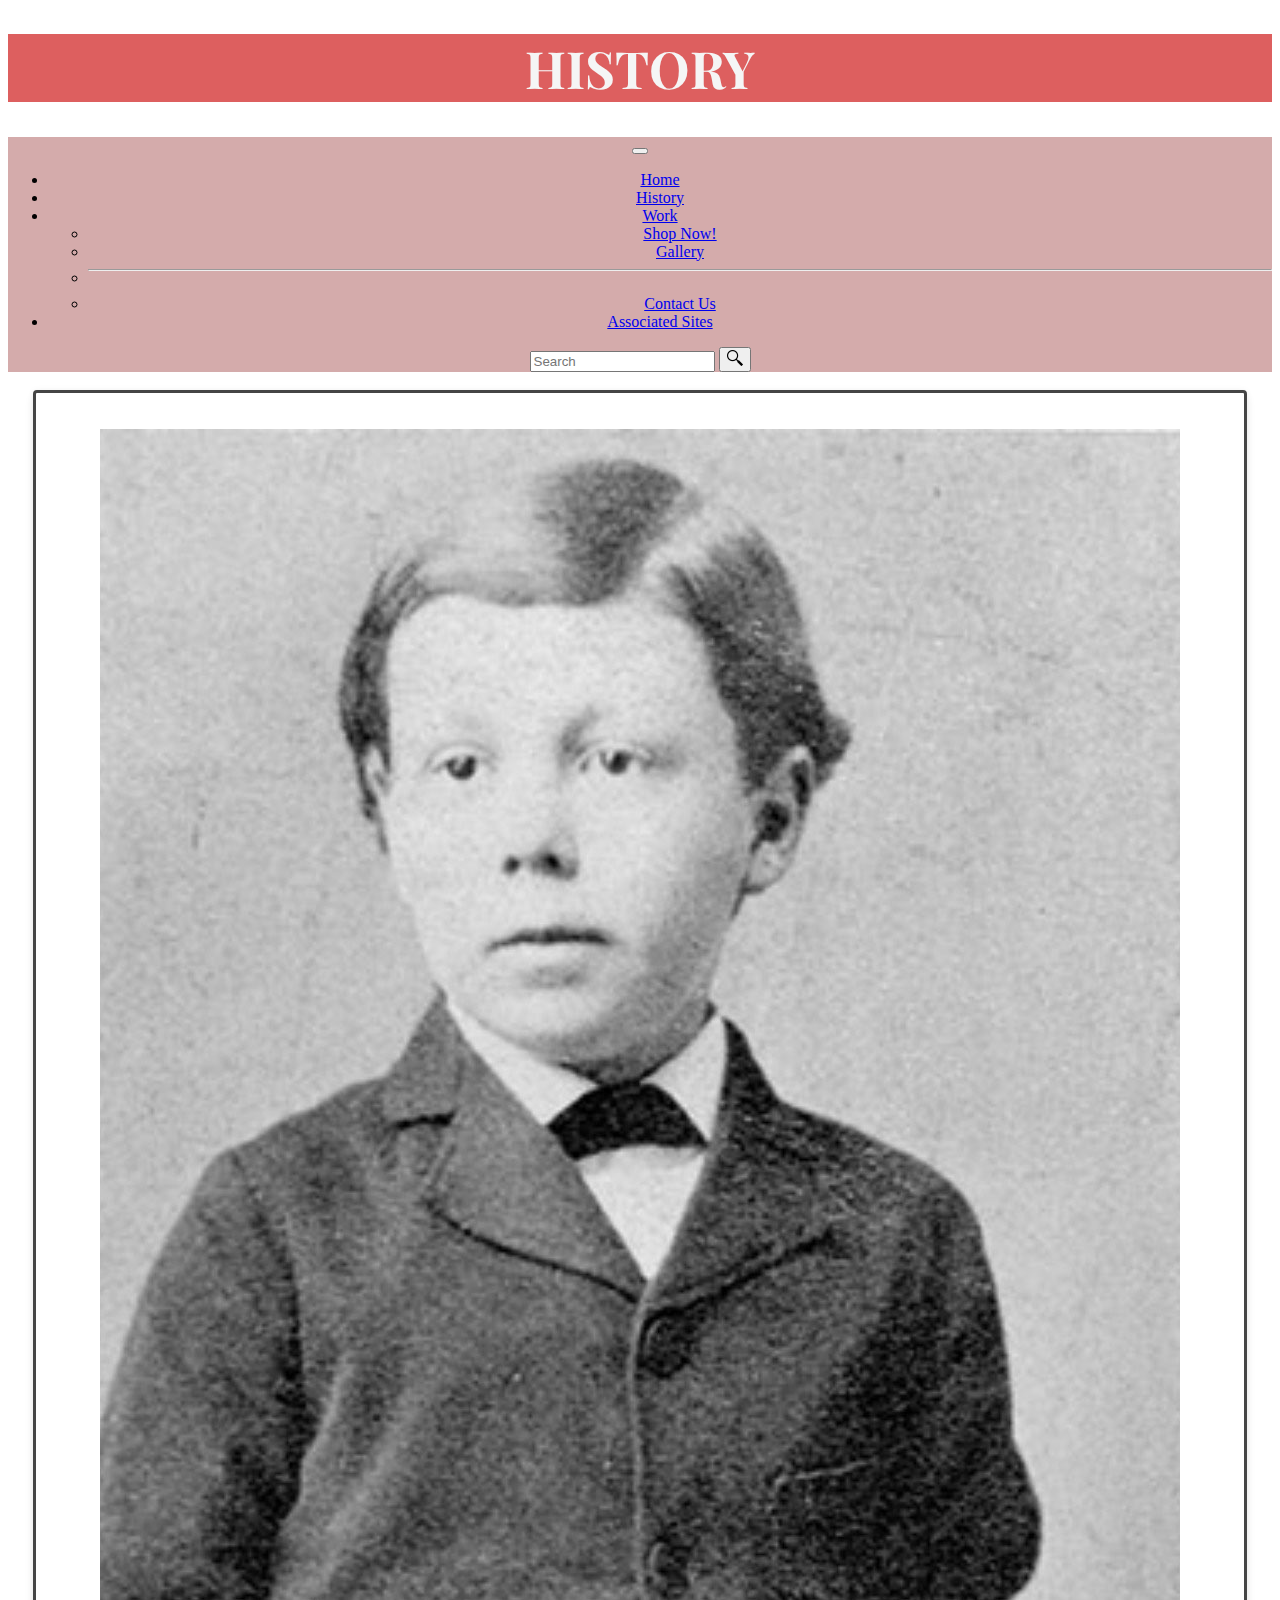
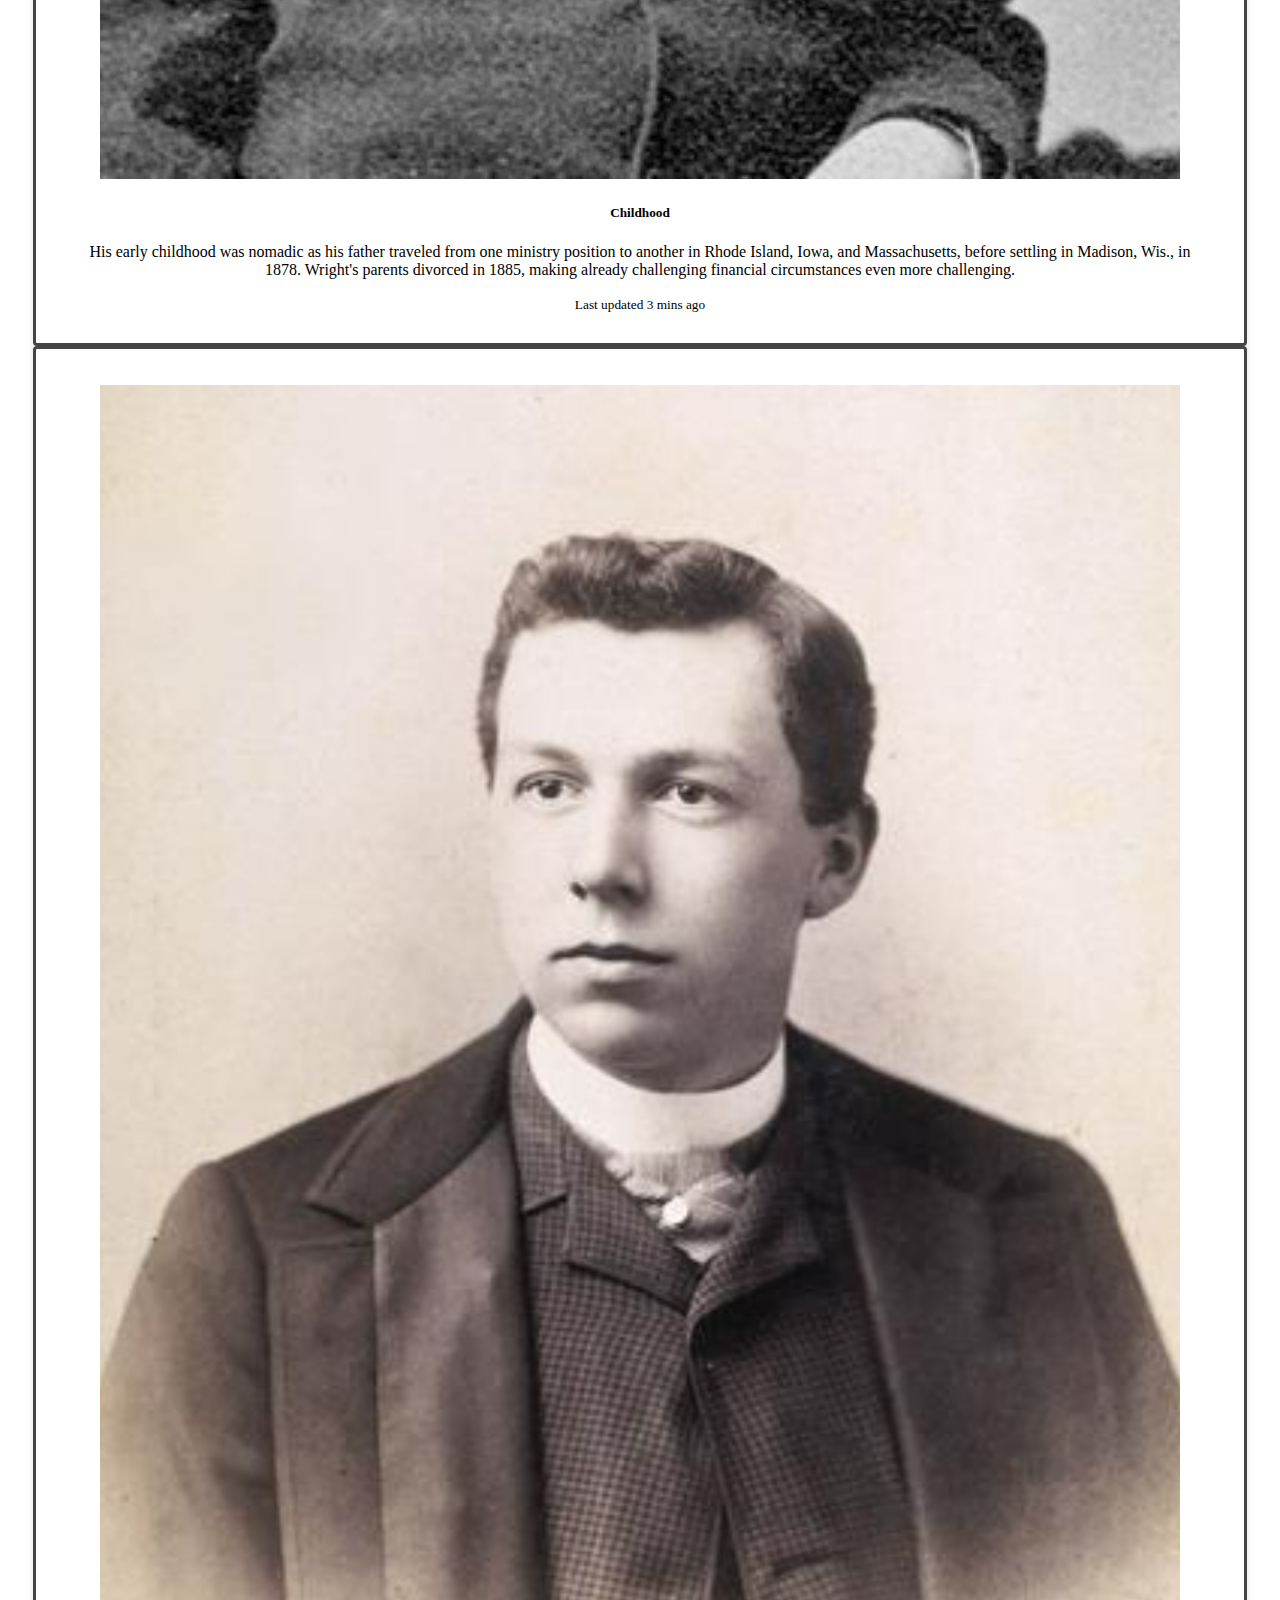
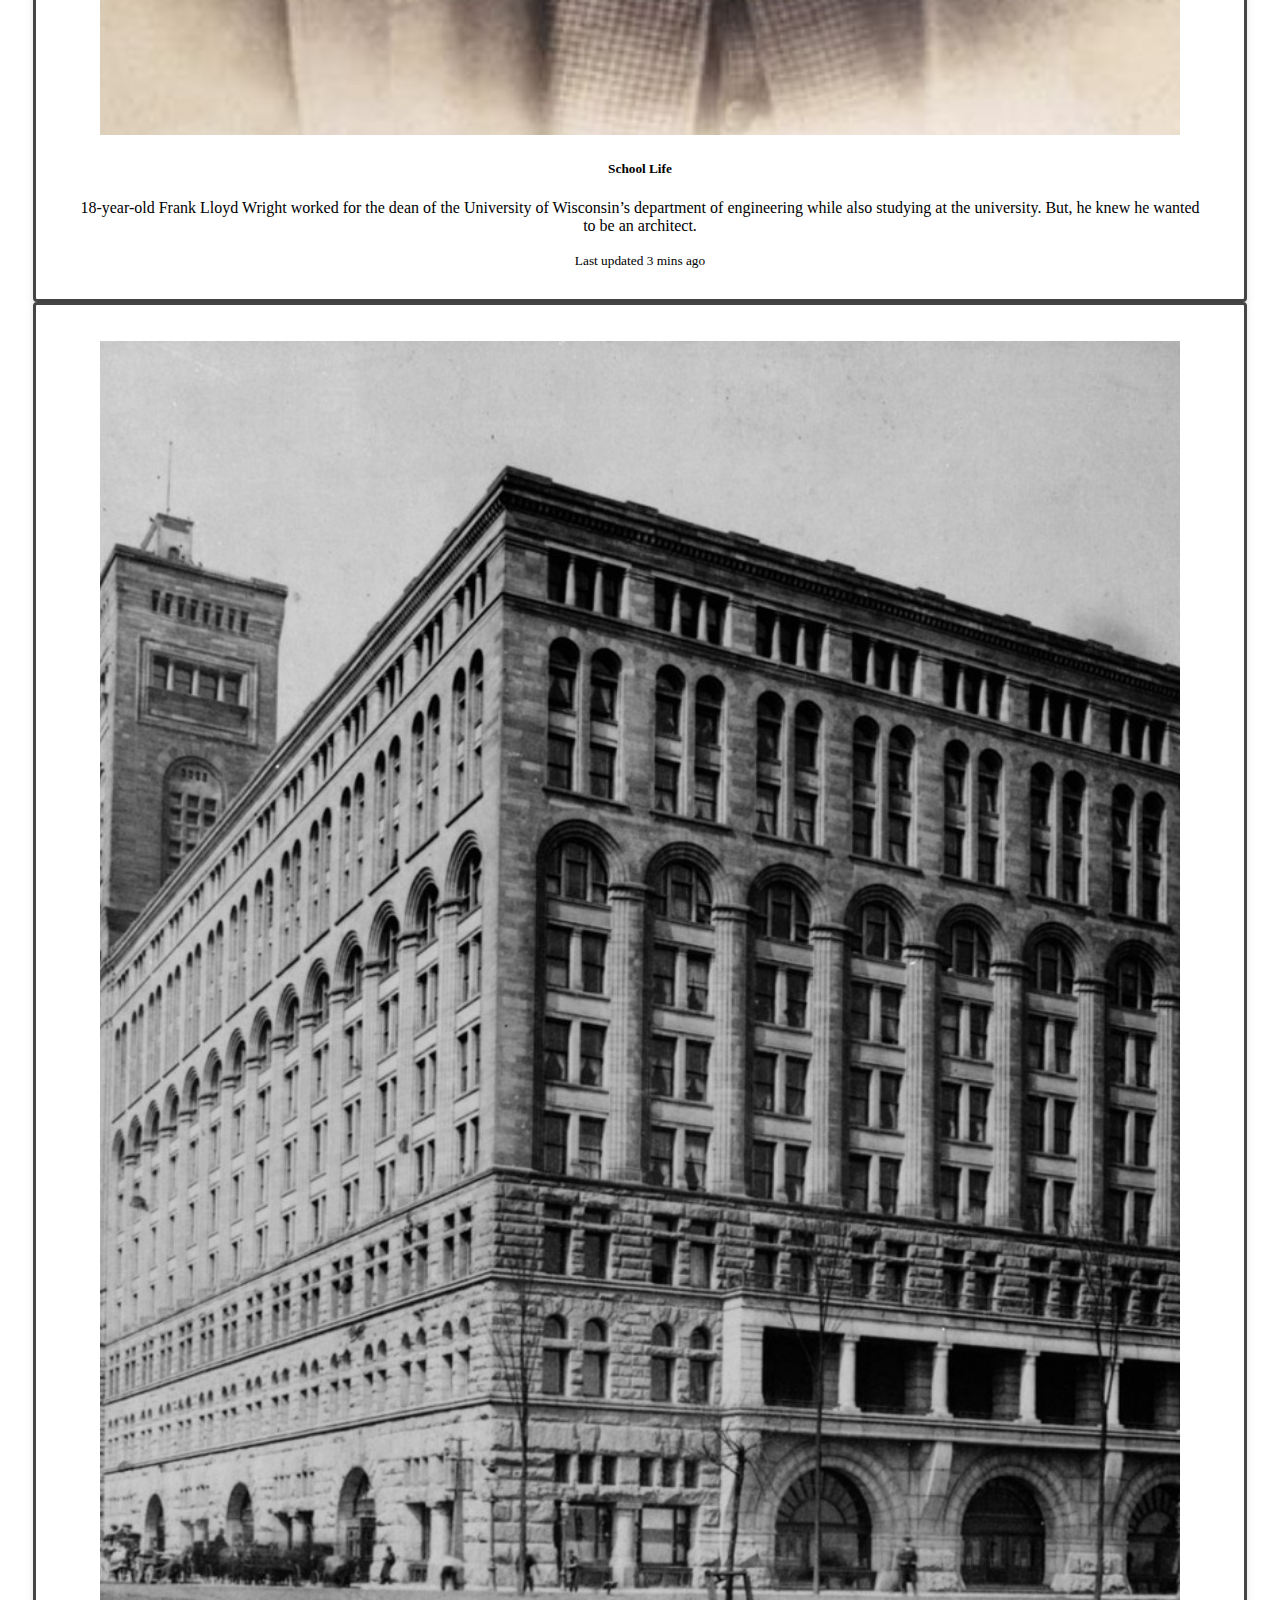
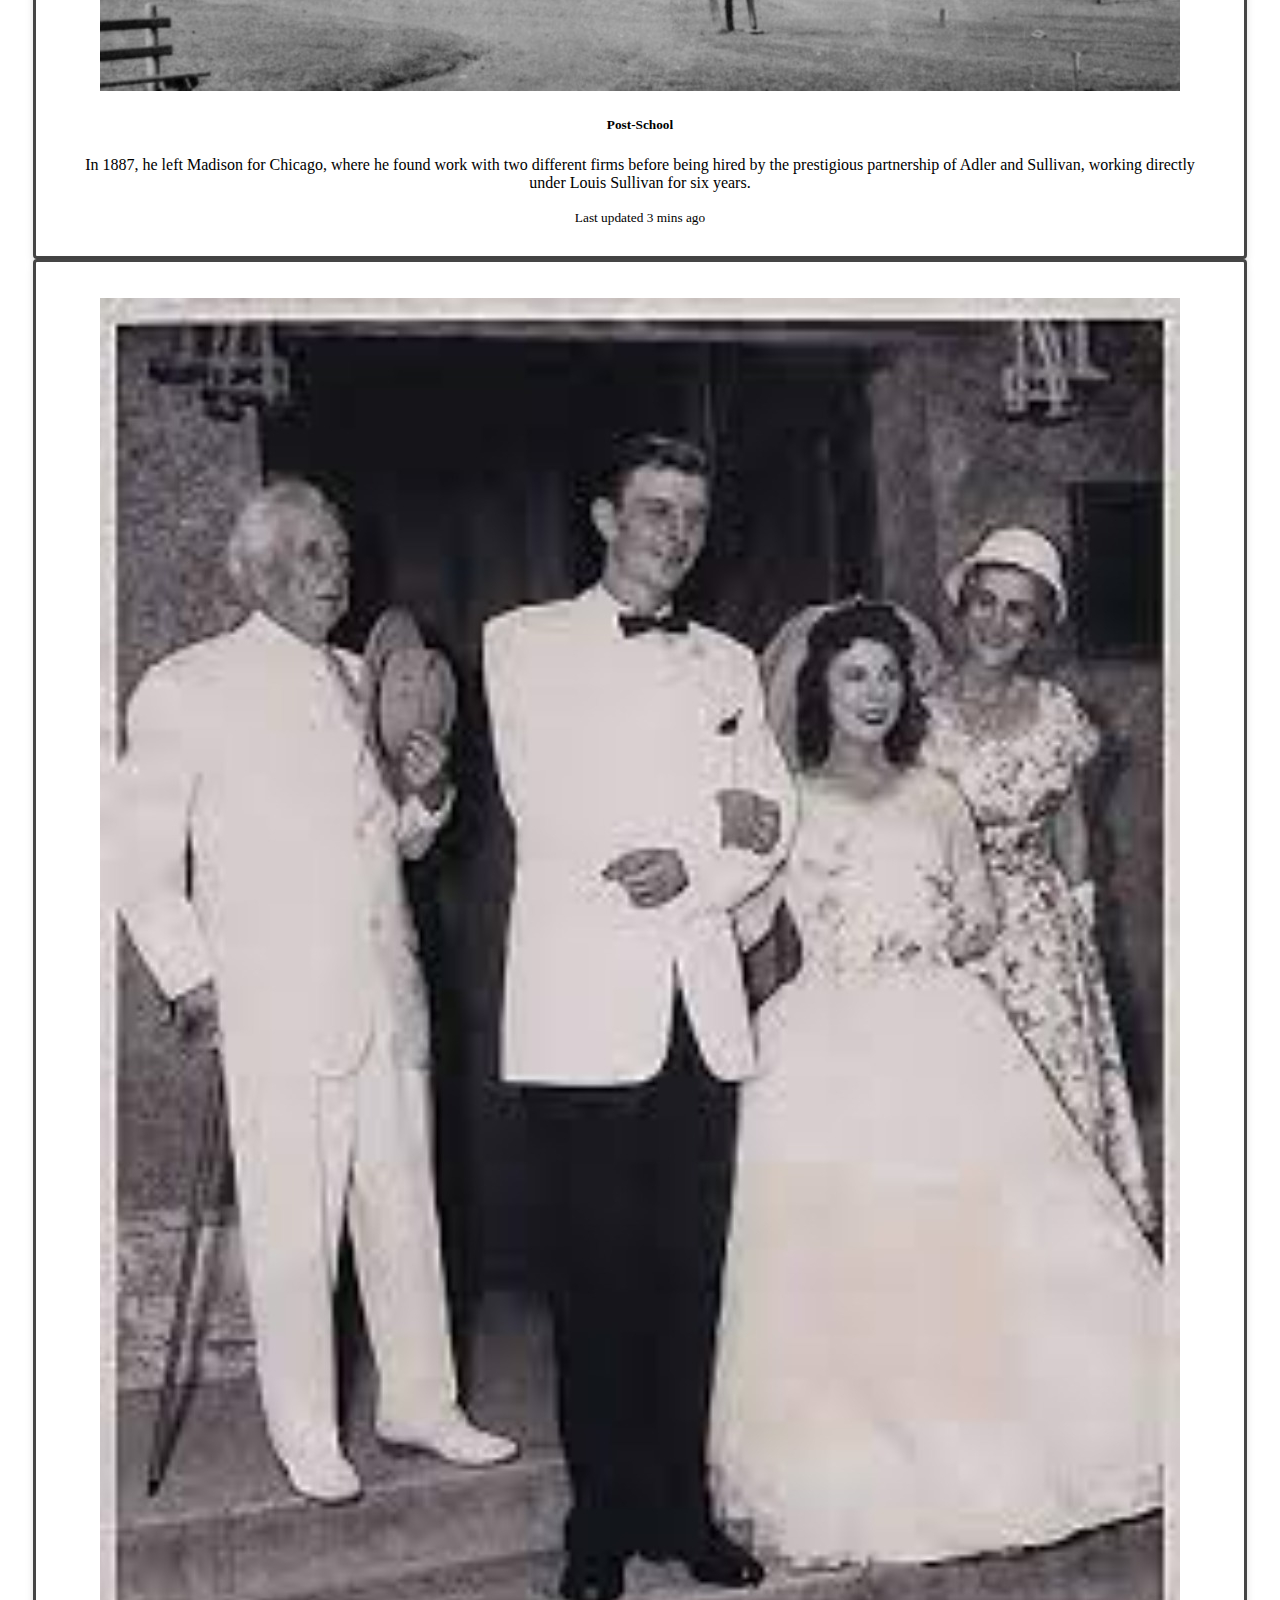
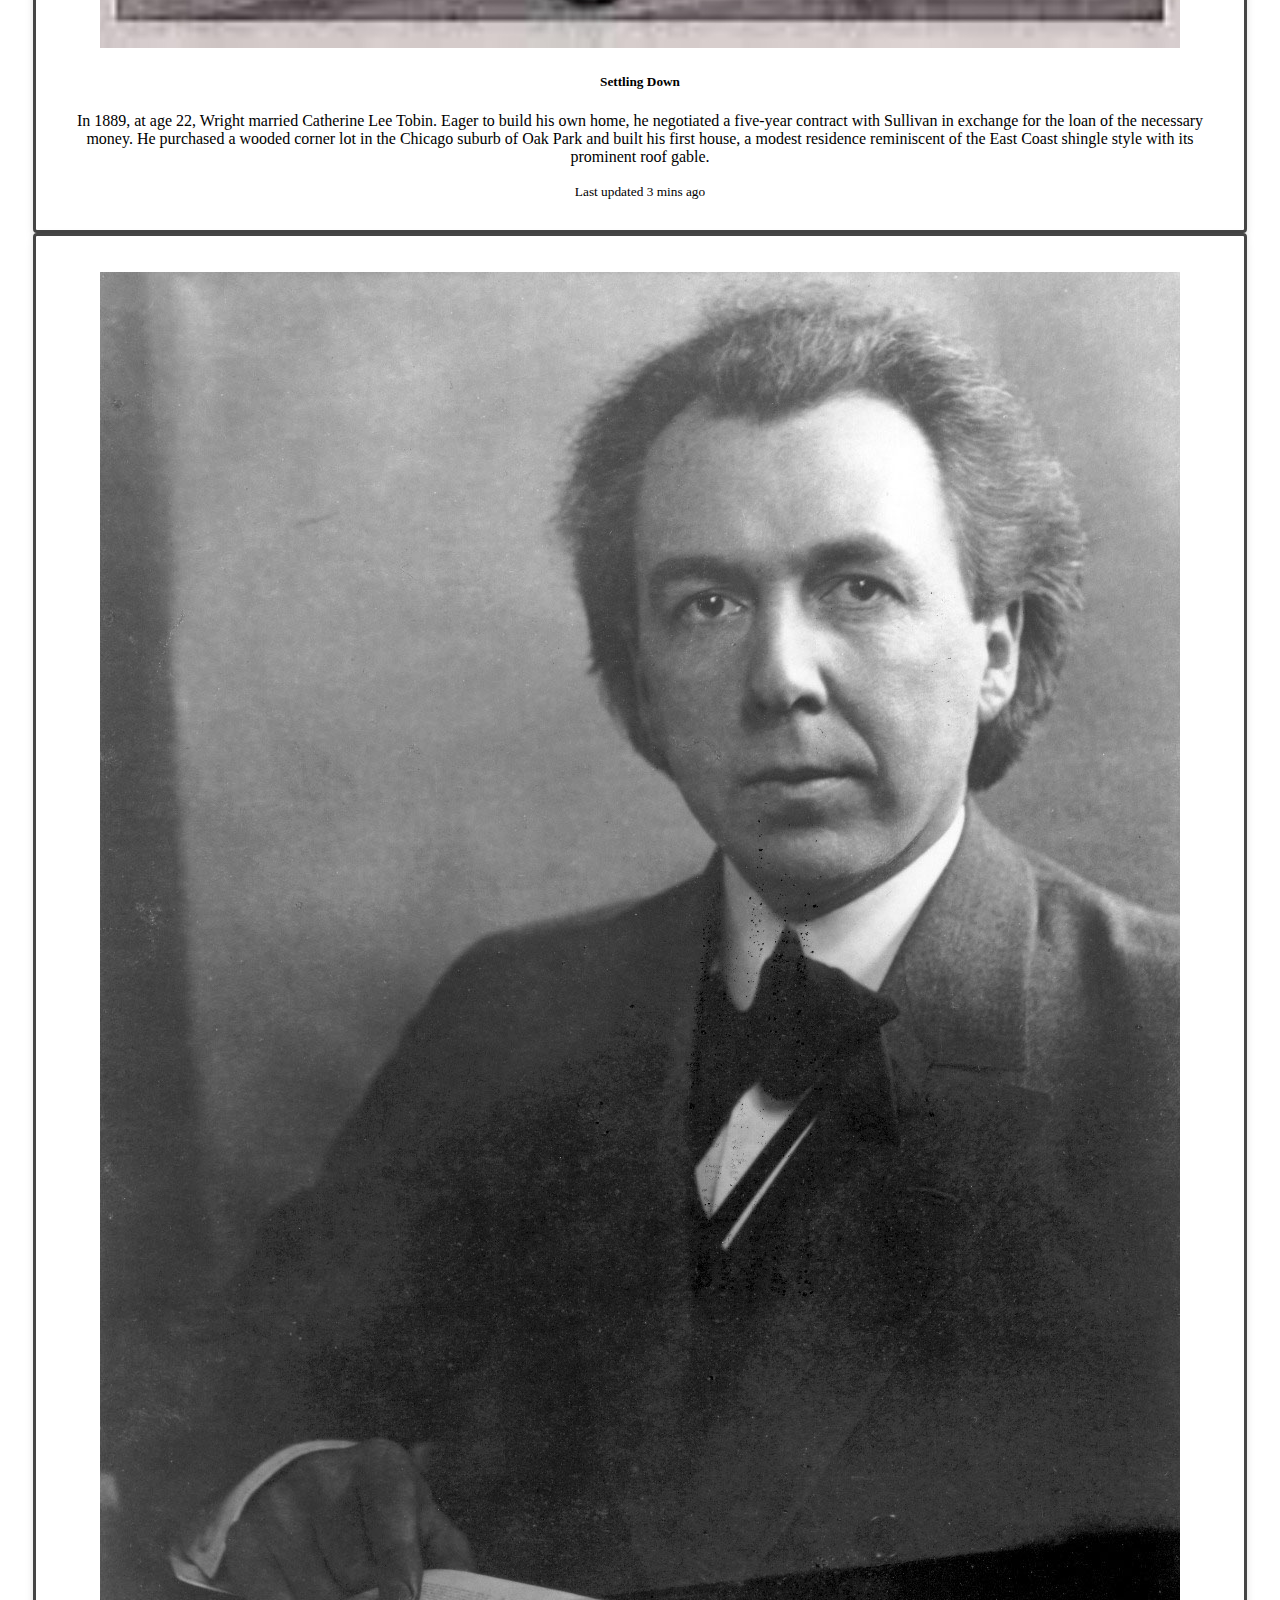
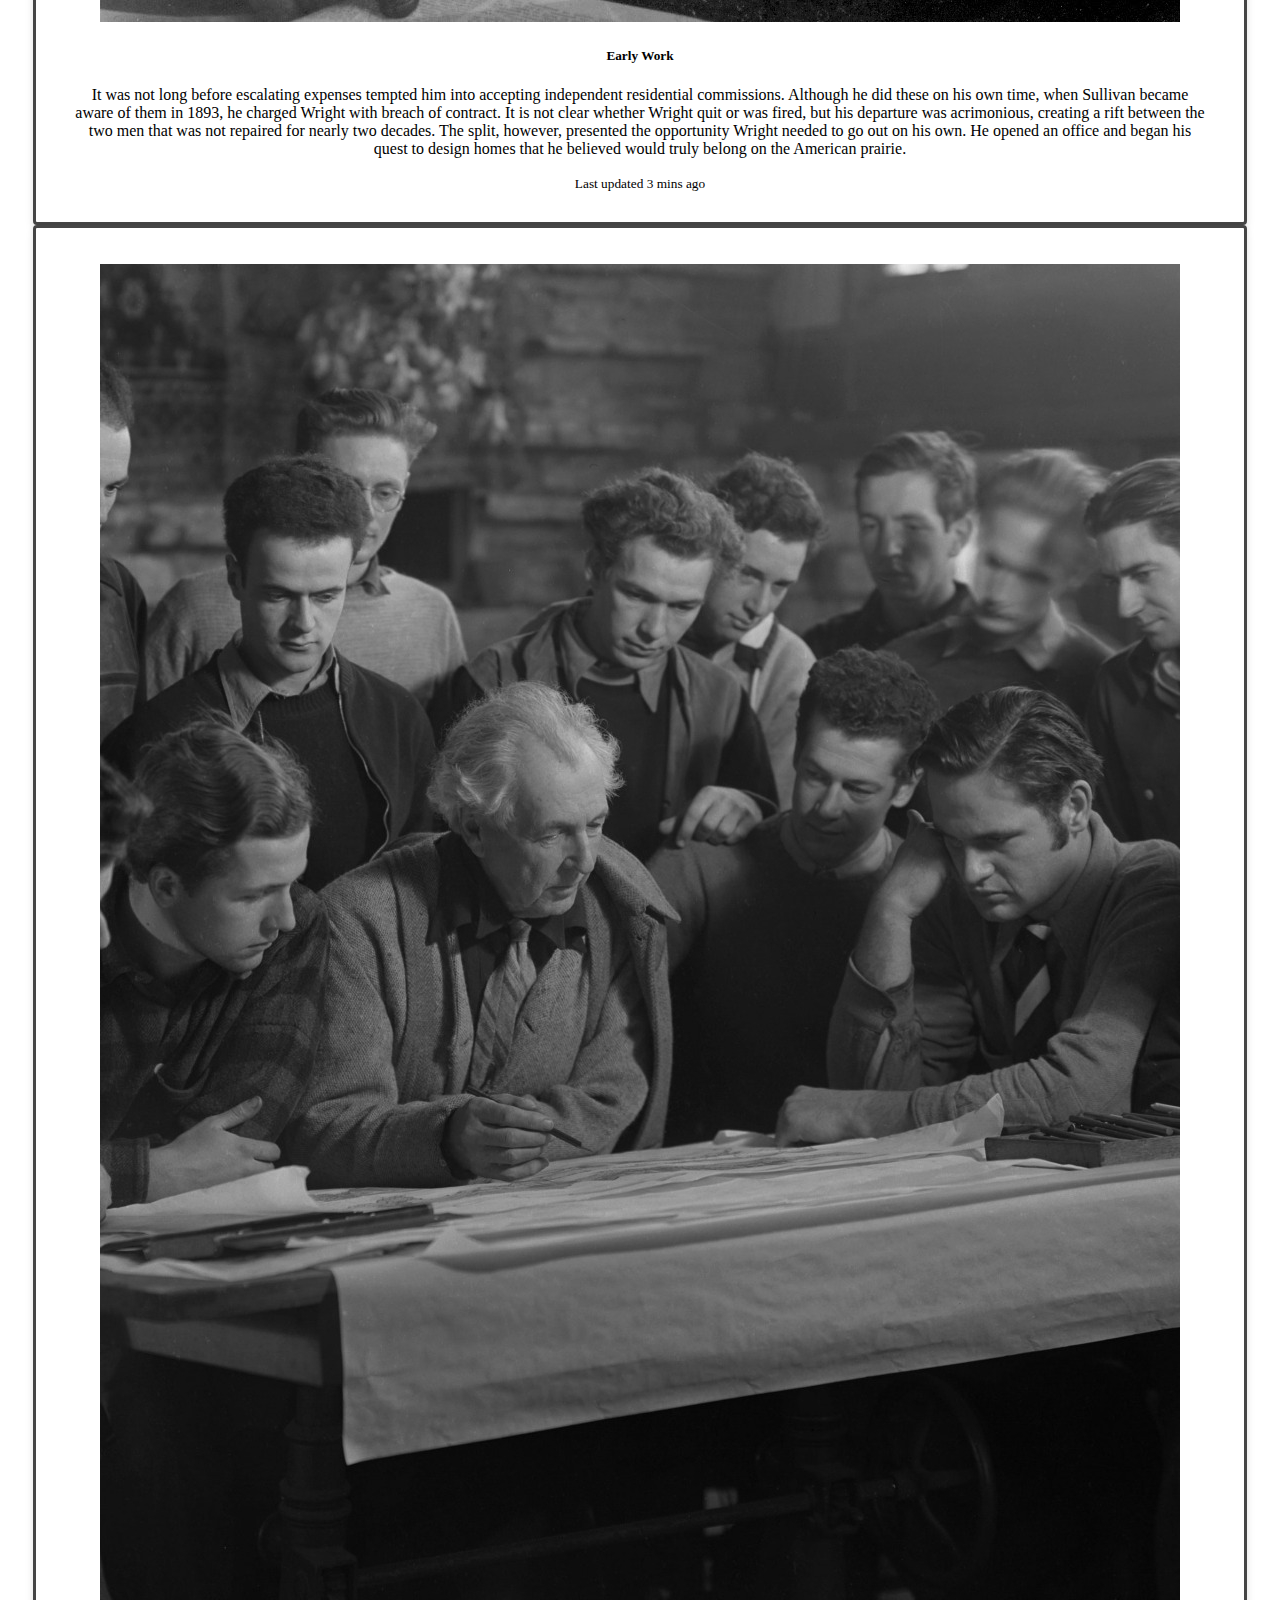
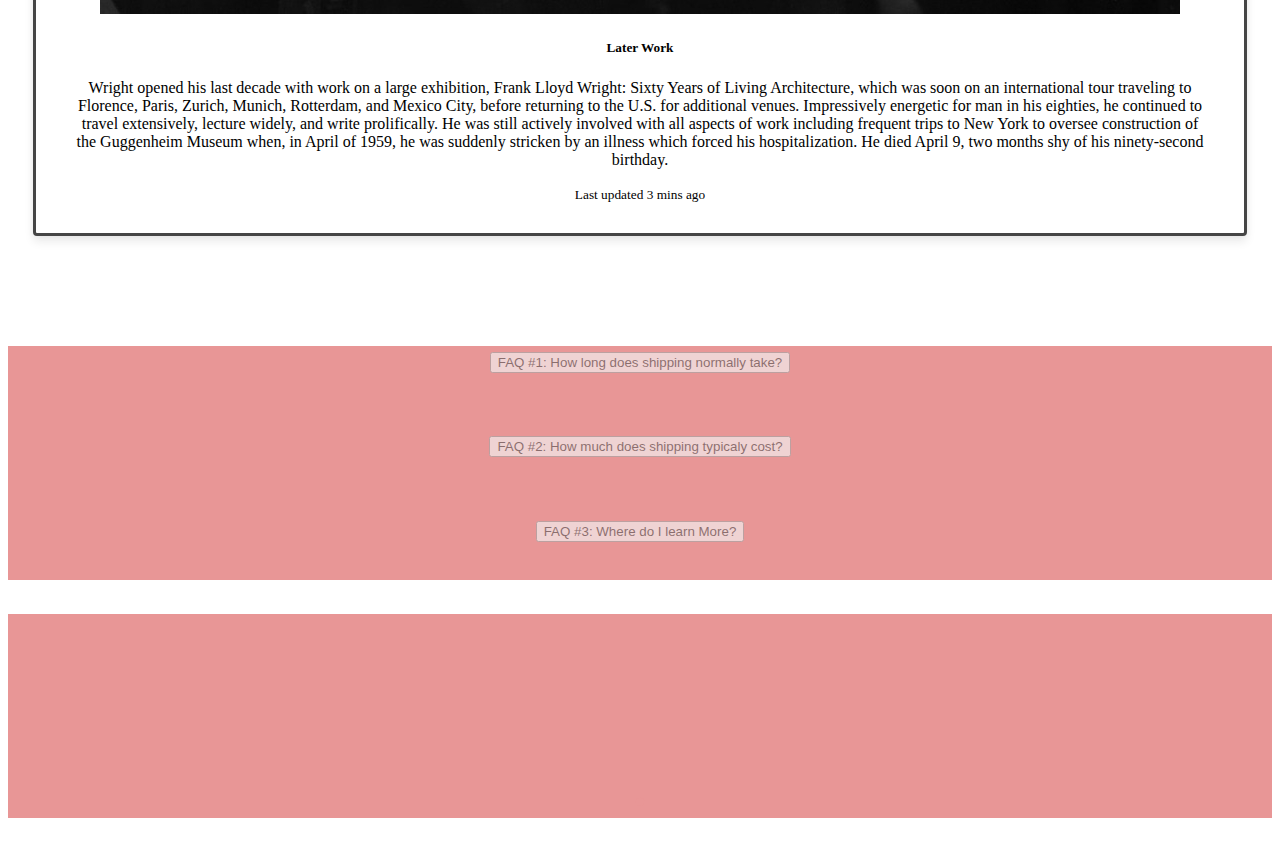
<file: History.html>
<!doctype html>
<html lang="en">

<head>
  <meta charset="utf-8">
  <meta name="viewport" content="width=device-width, initial-scale=1">
  <title>Designer Project: History</title>
  <link href="https://fonts.googleapis.com/css2?family=Carter+One&family=Lobster&display=swap" rel="stylesheet">
  <link href="https://cdn.jsdelivr.net/npm/bootstrap@5.3.0-alpha1/dist/css/bootstrap.min.css" rel="stylesheet"
    integrity="sha384-GLhlTQ8iRABdZLl6O3oVMWSktQOp6b7In1Zl3/Jr59b6EGGoI1aFkw7cmDA6j6gD" crossorigin="anonymous">
  <link rel="stylesheet" href="style.css">
  <link rel="preconnect" href="https://fonts.googleapis.com">
  <link rel="preconnect" href="https://fonts.gstatic.com" crossorigin>
  <link href="https://fonts.googleapis.com/css2?family=Playfair+Display&display=swap" rel="stylesheet">
</head>

<body>
  <div class="yes">
    <h1>HISTORY</h1>
  </div>

  <!--Nav Here -->
  <nav class="navbar navbar-expand-sm bg-body-tertiary">
      <a class="navbar-brand" href="#"></a>
      <button class="navbar-toggler" type="button" data-bs-toggle="collapse" data-bs-target="#navbarSupportedContent"
        aria-controls="navbarSupportedContent" aria-expanded="false" aria-label="Toggle navigation">
        <span class="navbar-toggler-icon"></span>
      </button>
      <div class="collapse navbar-collapse" id="navbarSupportedContent">
        <ul class="navbar-nav me-auto mb-2 mb-lg-0">
          <li class="nav-item">
            <a id="home" class="nav-link active" aria-current="page" href="index.html">Home</a>
          </li>
          <li class="nav-item">
            <a id="history"class="nav-link" href="History.html">History</a>
          </li>
          <li class="nav-item dropdown">
            <a id="work" class="nav-link dropdown-toggle" href="History.html" role="button" data-bs-toggle="dropdown" aria-expanded="false">
              Work
            </a>
            <ul class="dropdown-menu">
              <li><a class="dropdown-item" href="store.html">Shop Now!</a></li>
              <li><a class="dropdown-item" href="gallery.html">Gallery</a></li>
              <li>
                <hr class="dropdown-divider">
              </li>
              <li><a class="dropdown-item" href="contact-us.html">Contact Us</a></li>
            </ul>
          </li>
          <li class="nav-item">
            <a class="nav-link" href="Popular.html">Associated Sites</a>
          </li>
        </ul>
        <form class="d-flex" role="search">
          <input class="form-control me-2" type="search" placeholder="Search" aria-label="Search">
          <button class="btn btn-outline-danger" type="submit"><img class="mag" src="59cfc4d2d3b1936210a5ddc7.png"></button>
        </form>
      </div>
    </div>
  </nav>
  <br>
  <!-- card starts here-->
  <div style="margin-left: 2%; margin-right: 2%;">
  <div class="row g-4">
  <div class="col-lg-4 col-sm-12 col-12">
    <div class="card h-100">
      <img src="My project-1.png" class="card-img-top" alt="...">
      <div class="card-body">
        <h5 class="card-title">Childhood</h5>
        <p class="card-text">His early childhood was nomadic as his father traveled from one ministry position to
          another in Rhode Island, Iowa, and Massachusetts, before settling in Madison, Wis., in 1878. Wright's parents
          divorced in 1885, making already challenging financial circumstances even more challenging.</p>
        <p class="card-text"><small class="text-muted">Last updated 3 mins ago</small></p>
      </div>
    </div>
  </div>
  <div class="col-lg-4 col-sm-12 col-12">
    <div class="card h-100">
      <img src="My project (2).jpg" class="card-img-top" alt="...">
      <div class="card-body">
        <h5 class="card-title">School Life</h5>
        <p class="card-text">18-year-old Frank Lloyd Wright worked for the dean of the University of Wisconsin’s
          department of engineering while also studying at the university. But, he knew he wanted to be an architect.
          <br>
          <p class="white"></p>
        </p>
        <p class="card-text"><small class="text-muted">Last updated 3 mins ago</small></p>
      </div>
    </div>
  </div>
  <div class="col-lg-4 col-sm-12 col-12">
    <div class="card h-100">
      <img src="My project (3).jpg" class="card-img-top" alt="...">
      <div class="card-body">
        <h5 class="card-title">Post-School</h5>
        <p class="card-text">In 1887, he left Madison for Chicago, where he found work with two different firms before
          being hired by the prestigious partnership of Adler and Sullivan, working directly under Louis Sullivan for
          six years.
        </p>
        <p class="card-text"><small class="text-muted">Last updated 3 mins ago</small></p>
      </div>
    </div>
  </div>
  <div class="col-lg-4 col-sm-12 col-12">
    <div class="card h-100">
      <img src="My project (5).jpg" class="card-img-top" alt="...">
      <div class="card-body">
        <h5 class="card-title">Settling Down</h5>
        <p class="card-text">In 1889, at age 22, Wright married Catherine Lee Tobin. Eager to build his own home, he
          negotiated a five-year contract with Sullivan in exchange for the loan of the necessary money. He
          purchased a wooded corner lot in the Chicago suburb of Oak Park and built his first house, a modest
          residence reminiscent of the East Coast shingle style with its prominent roof gable.</p>
        <p class="card-text"><small class="text-muted">Last updated 3 mins ago</small></p>
      </div>
    </div>
  </div>
  <div class="col-lg-4 col-sm-12 col-12">
    <div class="card h-100">
      <img src="My project-1 (1).png" class="card-img-top" alt="...">
      <div class="card-body">
        <h5 class="card-title">Early Work</h5>
        <p class="card-text">It was not long before escalating expenses tempted him into accepting independent
          residential commissions. Although he did these on his own time, when Sullivan became aware of them in
          1893, he charged Wright with breach of contract. It is not clear whether Wright quit or was fired, but his
          departure was acrimonious, creating a rift between the two men that was not repaired for nearly two
          decades. The split, however, presented the opportunity Wright needed to go out on his own. He opened an
          office and began his quest to design homes that he believed would truly belong on the American prairie.
        </p>
        <p class="card-text"><small class="text-muted">Last updated 3 mins ago</small></p>
      </div>
    </div>
  </div>
  <div class="col-lg-4 col-sm-12 col-12">
    <div class="card h-100">
      <img src="My project (4).jpg" class="card-img-top" alt="...">
      <div class="card-body">
        <h5 class="card-title">Later Work</h5>
        <p class="card-text">Wright opened his last decade with work on a large exhibition, Frank Lloyd Wright:
          Sixty Years of Living Architecture, which was soon on an international tour traveling to Florence, Paris,
          Zurich, Munich, Rotterdam, and Mexico City, before returning to the U.S. for additional venues.
          Impressively energetic for man in his eighties, he continued to travel extensively, lecture widely, and
          write prolifically. He was still actively involved with all aspects of work including frequent trips to
          New York to oversee construction of the Guggenheim Museum when, in April of 1959, he was suddenly stricken
          by an illness which forced his hospitalization. He died April 9, two months shy of his ninety-second
          birthday.

        </p>
        <p class="card-text"><small class="text-muted">Last updated 3 mins ago</small></p>
      </div>
    </div>
  </div>
  </div>
</div>
    <br><br><br><br><br>
  <!--Footer starts here-->
  <footer class="yes1">
    <div class="accordion" id="accordionExample">
      <div class="accordion-item yes2">
        <h2 class="accordion-header" id="headingOne">
          <button class="accordion-button" type="button" data-bs-toggle="collapse" data-bs-target="#collapseOne"
            aria-expanded="true" aria-controls="collapseOne">
            FAQ #1: How long does shipping normally take?
          </button>
        </h2>
        <div id="collapseOne" class="accordion-collapse collapse show yes" aria-labelledby="headingOne"
          data-bs-parent="#accordionExample">
          <div class="accordion-body">
            <strong>About 5-10 buissness days</strong> depending on your location. For more information, go to the
            "Contact Us" tab.
          </div>
        </div>
      </div>
      <div class="accordion-item yes2">
        <h2 class="accordion-header" id="headingTwo">
          <button class="accordion-button collapsed" type="button" data-bs-toggle="collapse"
            data-bs-target="#collapseTwo" aria-expanded="false" aria-controls="collapseTwo">
            FAQ #2: How much does shipping typicaly cost?
          </button>
        </h2>
        <div id="collapseTwo" class="accordion-collapse collapse" aria-labelledby="headingTwo"
          data-bs-parent="#accordionExample">
          <div class="accordion-body">
            <strong>Varies dpending on size and location,</strong> However should be no more than $60 US.
          </div>
        </div>
      </div>
      <div class="accordion-item yes2">
        <h2 class="accordion-header" id="headingThree">
          <button class="accordion-button collapsed" type="button" data-bs-toggle="collapse"
            data-bs-target="#collapseThree" aria-expanded="false" aria-controls="collapseThree">
            FAQ #3: Where do I learn More?
          </button>
        </h2>
        <div id="collapseThree" class="accordion-collapse collapse" aria-labelledby="headingThree"
          data-bs-parent="#accordionExample">
          <div class="accordion-body">
            <strong>Clicking the Links on the "Associated Sites Tab,"</strong> as well as your own research will educate you suffiecently!
          </div>
        </div>
      </div>
    </div>
  </footer>
  <div class="yes1">
    <h1 class="yes1">  <br><br>. </h1>
  </div>
  
  <script src="https://cdn.jsdelivr.net/npm/bootstrap@5.3.0-alpha1/dist/js/bootstrap.bundle.min.js"
    integrity="sha384-w76AqPfDkMBDXo30jS1Sgez6pr3x5MlQ1ZAGC+nuZB+EYdgRZgiwxhTBTkF7CXvN"
    crossorigin="anonymous"></script>
</body>

</html>
</file>
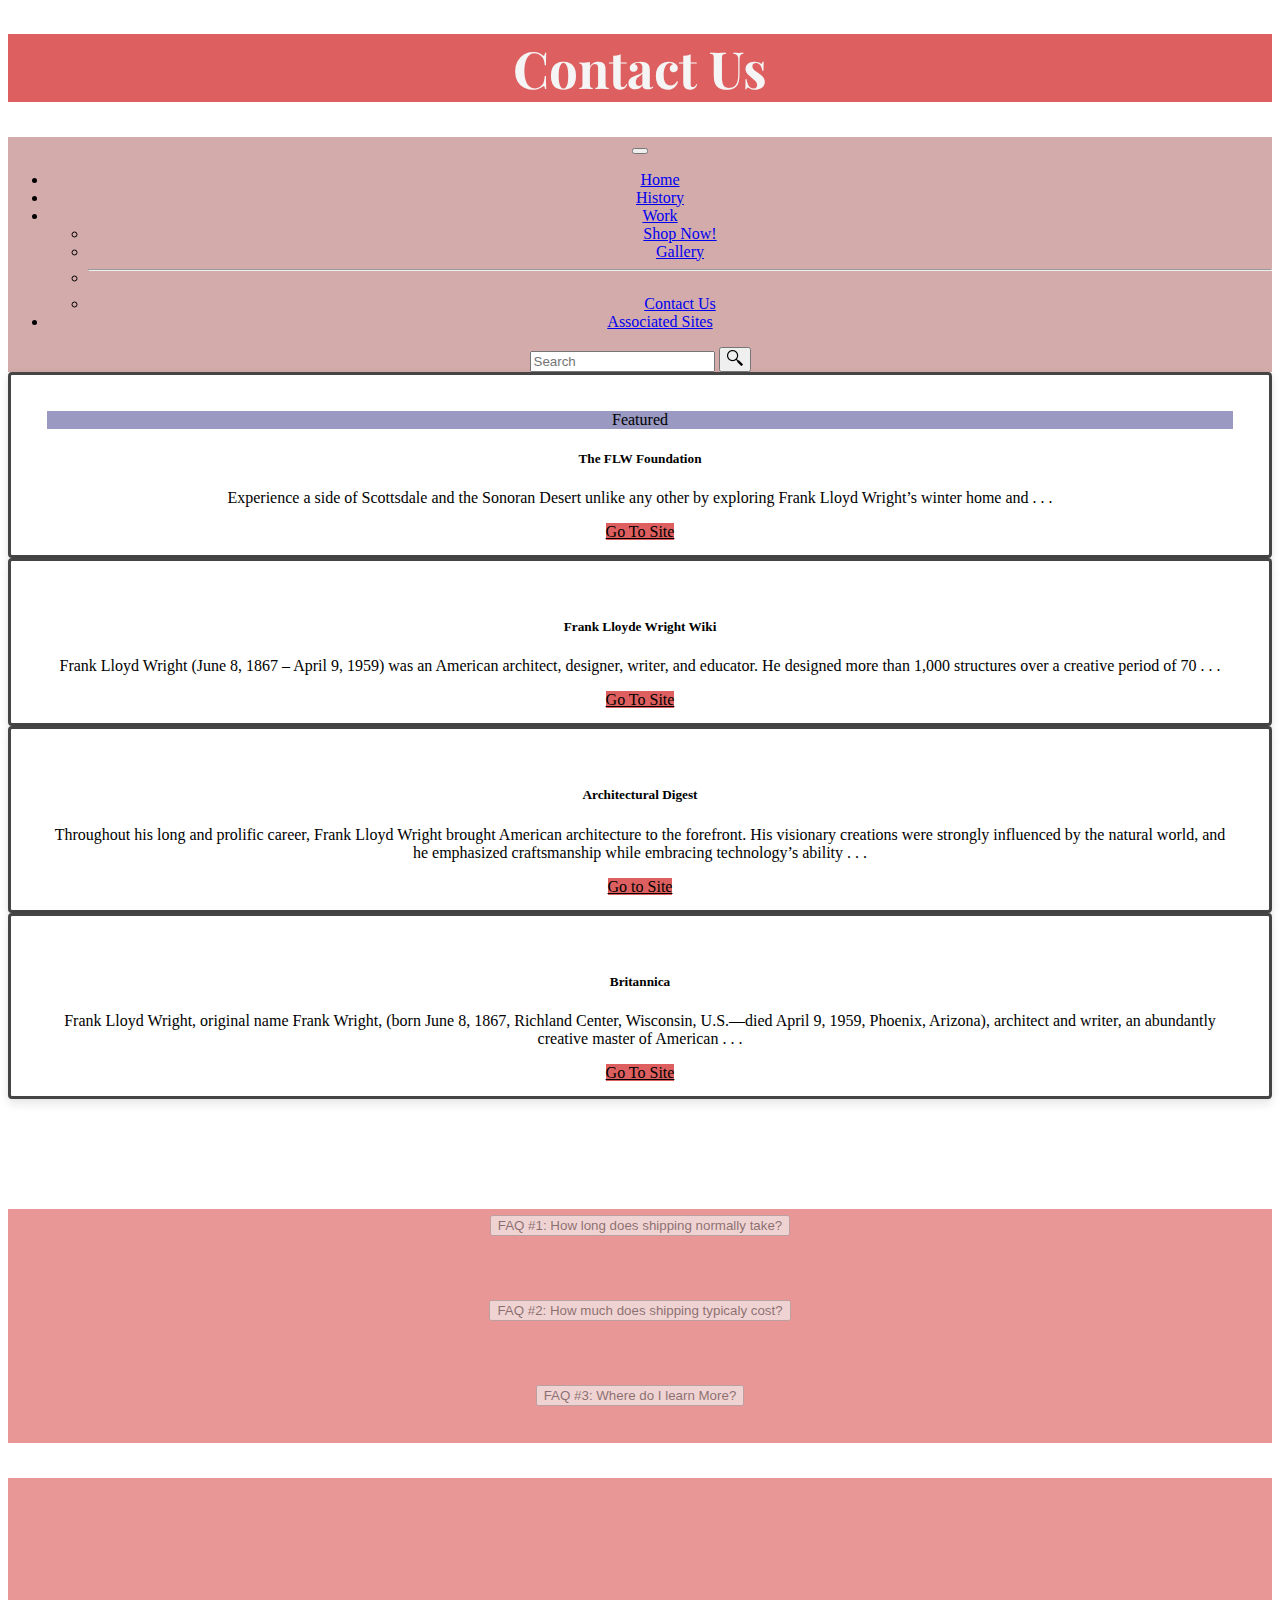
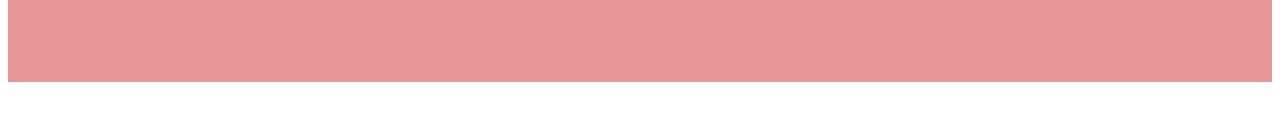
<file: Popular.html>
<!doctype html>
<html lang="en">

<head>
  <meta charset="utf-8">
  <meta name="viewport" content="width=device-width, initial-scale=1">
  <title>Designer Project: Contact Us!</title>
  <link href="https://fonts.googleapis.com/css2?family=Carter+One&family=Lobster&display=swap" rel="stylesheet">
  <link href="https://cdn.jsdelivr.net/npm/bootstrap@5.3.0-alpha1/dist/css/bootstrap.min.css" rel="stylesheet"
    integrity="sha384-GLhlTQ8iRABdZLl6O3oVMWSktQOp6b7In1Zl3/Jr59b6EGGoI1aFkw7cmDA6j6gD" crossorigin="anonymous">
  <link rel="stylesheet" href="style.css">
  <link rel="preconnect" href="https://fonts.googleapis.com">
  <link rel="preconnect" href="https://fonts.gstatic.com" crossorigin>
  <link href="https://fonts.googleapis.com/css2?family=Playfair+Display&display=swap" rel="stylesheet">
</head>

<body>
  <div class="yes">
    <h1>Contact Us</h1>
  </div>

  <!--Nav Here -->
  <nav class="navbar navbar-expand-sm bg-body-tertiary">
    <div class="container-fluid">
      <a class="navbar-brand" href="#"></a>
      <button class="navbar-toggler" type="button" data-bs-toggle="collapse" data-bs-target="#navbarSupportedContent"
        aria-controls="navbarSupportedContent" aria-expanded="false" aria-label="Toggle navigation">
        <span class="navbar-toggler-icon"></span>
      </button>
      <div class="collapse navbar-collapse" id="navbarSupportedContent">
        <ul class="navbar-nav me-auto mb-2 mb-lg-0">
          <li class="nav-item">
            <a id="home" class="nav-link active" aria-current="page" href="index.html">Home</a>
          </li>
          <li class="nav-item">
            <a id="History" class="nav-link" href="History.html">History</a>
          </li>
          <li class="nav-item dropdown">
            <a id="history" class="nav-link dropdown-toggle" href="#" role="button" data-bs-toggle="dropdown"
              aria-expanded="false">
              Work
            </a>
            <ul class="dropdown-menu">
              <li><a class="dropdown-item" href="store.html">Shop Now!</a></li>
              <li><a class="dropdown-item" href="gallery.html">Gallery</a></li>
              <li>
                <hr class="dropdown-divider">
              </li>
              <li><a class="dropdown-item" href="contact-us.html">Contact Us</a></li>
            </ul>
          </li>
          <li class="nav-item">
            <a class="nav-link" href="Popular.html"> Associated Sites</a>
          </li>
        </ul>
        <form class="d-flex" role="search">
          <input class="form-control me-2" type="search" placeholder="Search" aria-label="Search">
          <button class="btn btn-outline-danger" type="submit"><img class="mag"
              src="59cfc4d2d3b1936210a5ddc7.png"></button>
        </form>
      </div>
    </div>
  </nav>
  <!--Nav Ends Here-->
  <div class="card">
    <div class="card-header new2">
      Featured
    </div>
    <div class="card-body">
        <h5 class="card-title">The FLW Foundation</h5>
      <p class="card-text">Experience a side of Scottsdale and the Sonoran Desert unlike any other by exploring Frank
        Lloyd Wright’s winter home and . . .</p>
      <a href="https://franklloydwright.org/" class="btn new">Go To Site</a>
    </div>
  </div>

  <div class="card">
    <div class="card-header">

    </div>
    <div class="card-body">
<h5 class="card-title">Frank Lloyde Wright Wiki</h5>
      <p class="card-text">Frank Lloyd Wright (June 8, 1867 – April 9, 1959) was an American architect, designer,
        writer, and educator. He designed more than 1,000 structures over a creative period of 70 . . .</p>
      <a href="https://en.wikipedia.org/wiki/Frank_Lloyd_Wright" class="btn new">Go To Site</a>
    </div>
  </div>

  <div class="card">
    <div class="card-header">

    </div>
    <div class="card-body">
      <h5 class="card-title">Architectural Digest</h5>
      <p class="card-text">Throughout his long and prolific career, Frank Lloyd Wright brought American architecture to
        the forefront. His visionary creations were strongly influenced by the natural world, and he emphasized
        craftsmanship while embracing technology’s ability . . .</p>
      <a href="https://www.architecturaldigest.com/frank-lloyd-wright" class="btn new">Go to Site</a>
    </div>
  </div>

  <div class="card">
    <div class="card-header">

    </div>
    <div class="card-body">
      <h5 class="card-title">Britannica</h5>
      <p class="card-text">Frank Lloyd Wright, original name Frank Wright, (born June 8, 1867, Richland Center,
        Wisconsin, U.S.—died April 9, 1959, Phoenix, Arizona), architect and writer, an abundantly creative master of
        American . . .</p>
      <a href="https://www.britannica.com/biography/Frank-Lloyd-Wright" class="btn new">Go To Site</a>
    </div>
  </div>
  <br><br><br><br><br>
  <!--Footer starts here-->
  <footer class="yes1">
    <div class="accordion" id="accordionExample">
      <div class="accordion-item yes2">
        <h2 class="accordion-header" id="headingOne">
          <button class="accordion-button" type="button" data-bs-toggle="collapse" data-bs-target="#collapseOne"
            aria-expanded="true" aria-controls="collapseOne">
            FAQ #1: How long does shipping normally take?
          </button>
        </h2>
        <div id="collapseOne" class="accordion-collapse collapse show yes" aria-labelledby="headingOne"
          data-bs-parent="#accordionExample">
          <div class="accordion-body">
            <strong>About 5-10 buissness days</strong> depending on your location. For more information, go to the
            "Contact Us" tab.
          </div>
        </div>
      </div>
      <div class="accordion-item yes2">
        <h2 class="accordion-header" id="headingTwo">
          <button class="accordion-button collapsed" type="button" data-bs-toggle="collapse"
            data-bs-target="#collapseTwo" aria-expanded="false" aria-controls="collapseTwo">
            FAQ #2: How much does shipping typicaly cost?
          </button>
        </h2>
        <div id="collapseTwo" class="accordion-collapse collapse" aria-labelledby="headingTwo"
          data-bs-parent="#accordionExample">
          <div class="accordion-body">
            <strong>Varies dpending on size and location,</strong> However should be no more than $60 US.
          </div>
        </div>
      </div>
      <div class="accordion-item yes2">
        <h2 class="accordion-header" id="headingThree">
          <button class="accordion-button collapsed" type="button" data-bs-toggle="collapse"
            data-bs-target="#collapseThree" aria-expanded="false" aria-controls="collapseThree">
            FAQ #3: Where do I learn More?
          </button>
        </h2>
        <div id="collapseThree" class="accordion-collapse collapse" aria-labelledby="headingThree"
          data-bs-parent="#accordionExample">
          <div class="accordion-body">
            <strong>Clicking the Links on the "Associated Sites Tab,"</strong> as well as your own research will educate you suffiecently!
          </div>
        </div>
      </div>
    </div>
  </footer>
  <div class="yes1">
    <h1 class="yes1">  <br><br>. </h1>
  </div>



  <script src="https://cdn.jsdelivr.net/npm/bootstrap@5.3.0-alpha1/dist/js/bootstrap.bundle.min.js"
    integrity="sha384-w76AqPfDkMBDXo30jS1Sgez6pr3x5MlQ1ZAGC+nuZB+EYdgRZgiwxhTBTkF7CXvN"
    crossorigin="anonymous"></script>
</body>

</html>
</file>
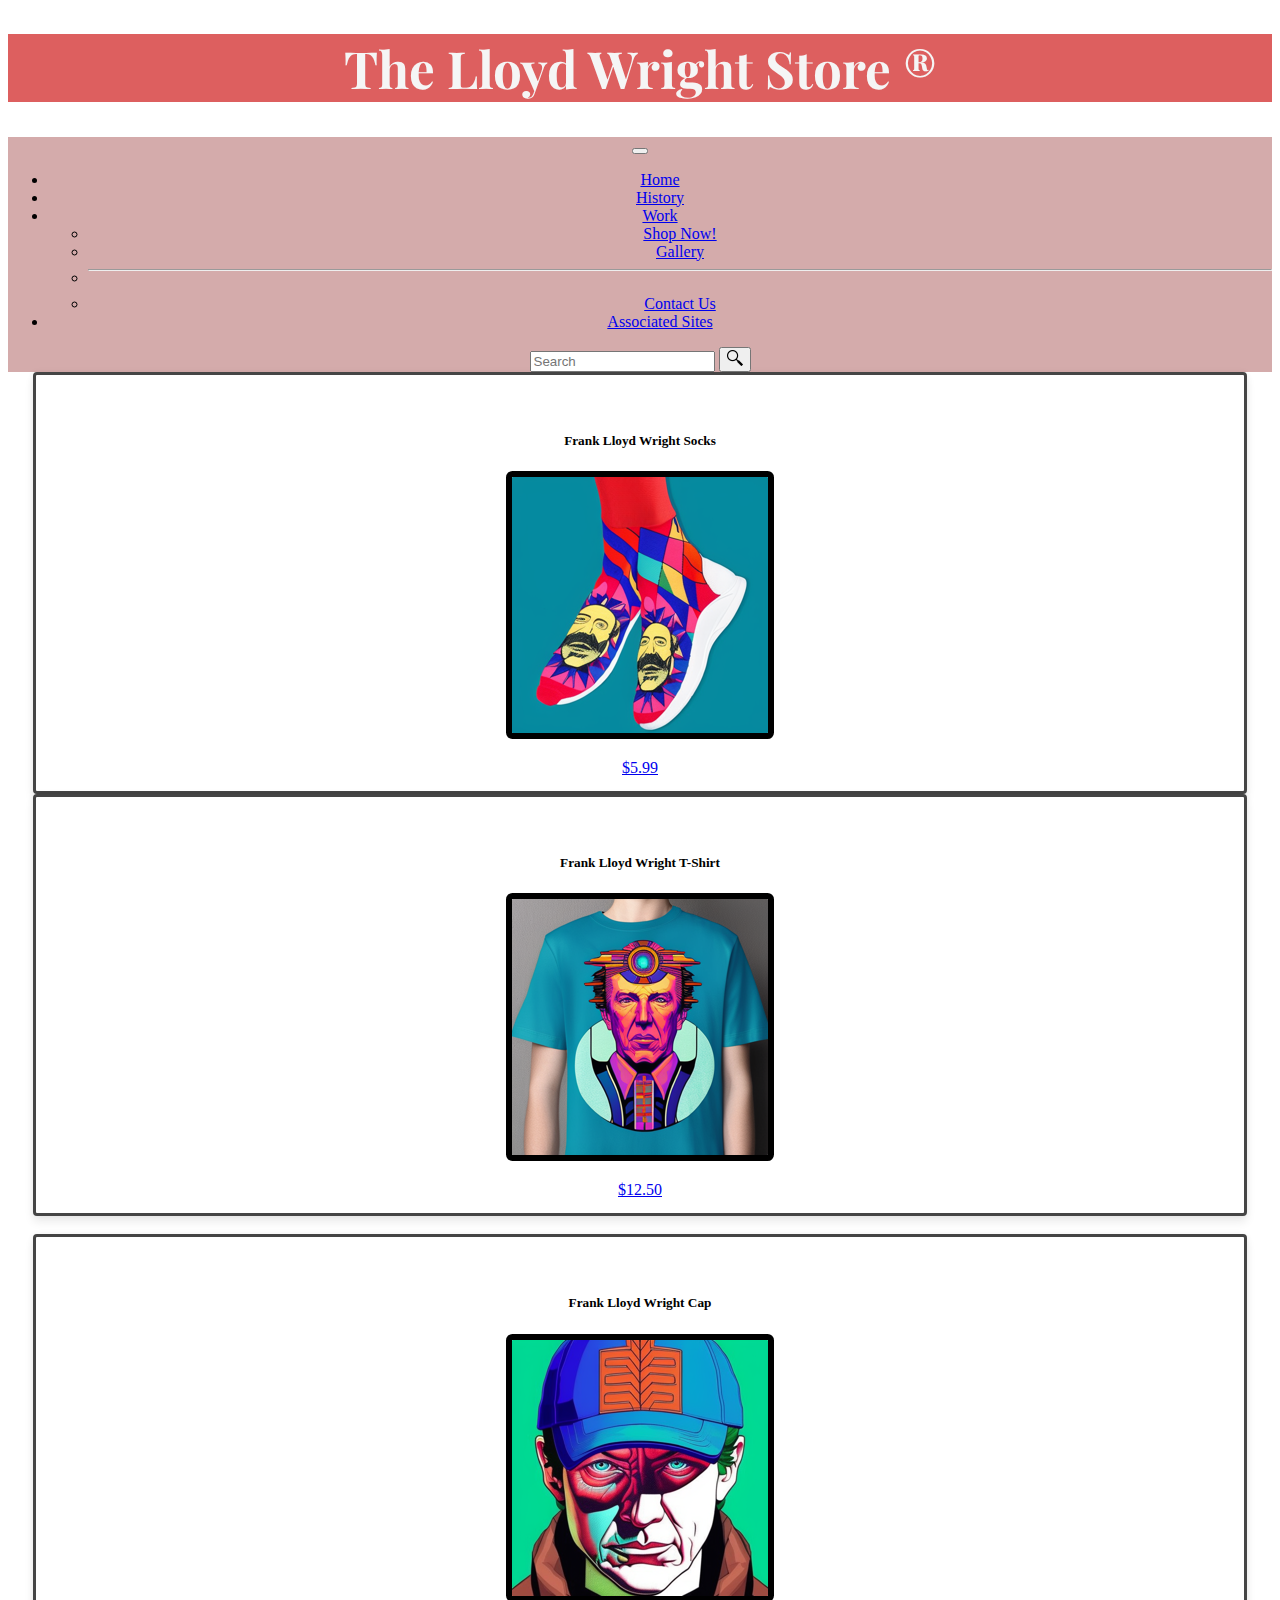
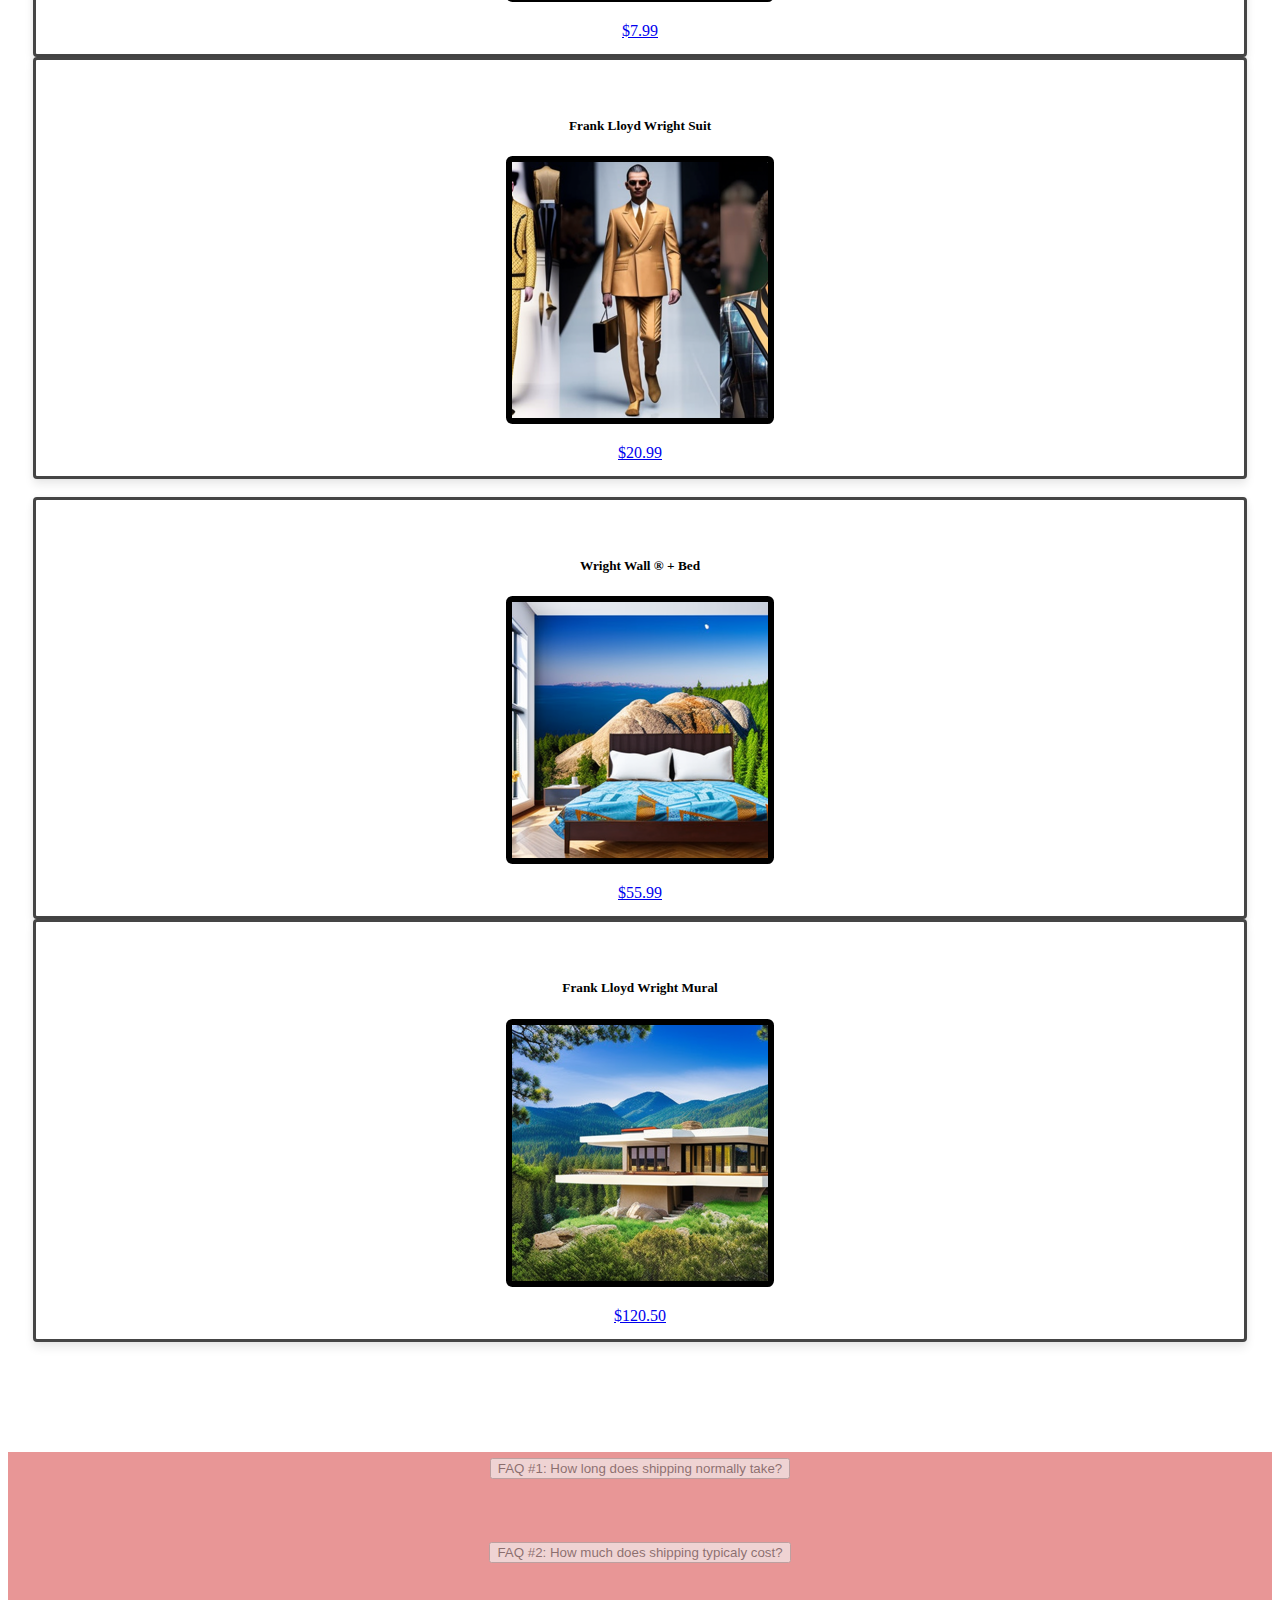
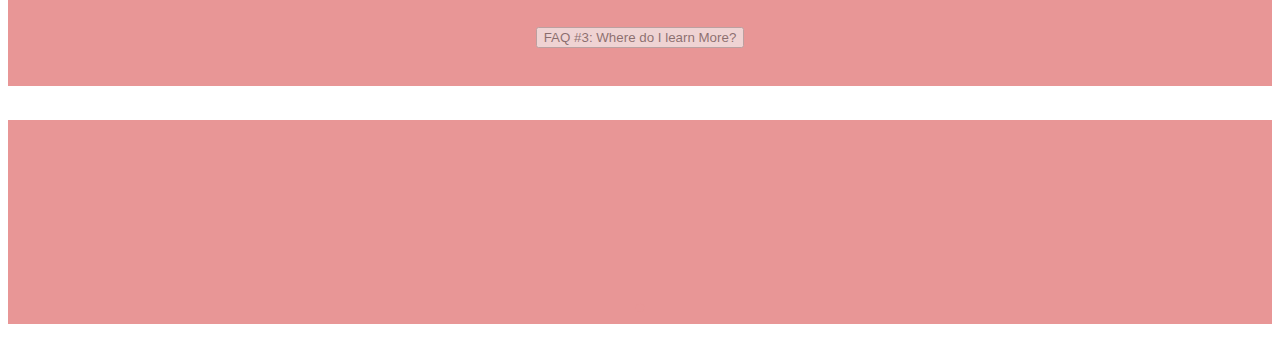
<file: store.html>
<!-- please comment your code -->
<!doctype html>
<html lang="en">

<head>
  <meta charset="utf-8">
  <meta name="viewport" content="width=device-width, initial-scale=1">
  <title>Designer Project</title>
  <link href="https://fonts.googleapis.com/css2?family=Carter+One&family=Lobster&display=swap" rel="stylesheet">
  <link href="https://cdn.jsdelivr.net/npm/bootstrap@5.3.0-alpha1/dist/css/bootstrap.min.css" rel="stylesheet"
    integrity="sha384-GLhlTQ8iRABdZLl6O3oVMWSktQOp6b7In1Zl3/Jr59b6EGGoI1aFkw7cmDA6j6gD" crossorigin="anonymous">
  <link rel="stylesheet" href="style.css">
  <link rel="preconnect" href="https://fonts.googleapis.com">
  <link rel="preconnect" href="https://fonts.gstatic.com" crossorigin>
  <link href="https://fonts.googleapis.com/css2?family=Playfair+Display&display=swap" rel="stylesheet">
</head>

<body>

  <div class="yes">
    <h1>The Lloyd Wright Store ®</h1>
  </div>
  <div class="container-fluid">
    <!--Nav Here -->
    <nav class="navbar navbar-expand-sm bg-body-tertiary">
      <a class="navbar-brand" href="#"></a>
      <button class="navbar-toggler" type="button" data-bs-toggle="collapse" data-bs-target="#navbarSupportedContent"
        aria-controls="navbarSupportedContent" aria-expanded="false" aria-label="Toggle navigation">
        <span class="navbar-toggler-icon"></span>
      </button>
      <div class="collapse navbar-collapse" id="navbarSupportedContent">
        <ul class="navbar-nav me-auto mb-2 mb-lg-0">
          <li class="nav-item">
            <a id="home" class="nav-link active" aria-current="page" href="index.html">Home</a>
          </li>
          <li class="nav-item">
            <a id="history" class="nav-link" href="History.html">History</a>
          </li>
          <li class="nav-item dropdown">
            <a id="work" class="nav-link dropdown-toggle" href="History.html" role="button" data-bs-toggle="dropdown"
              aria-expanded="false">
              Work
            </a>
            <ul class="dropdown-menu">
              <li><a class="dropdown-item" href="store.html">Shop Now!</a></li>
              <li><a class="dropdown-item" href="gallery.html">Gallery</a></li>
              <li>
                <hr class="dropdown-divider">
              </li>
              <li><a class="dropdown-item" href="contact-us.html">Contact Us</a></li>
            </ul>
          </li>
          <li class="nav-item">
            <a class="nav-link" href="Popular.html">Associated Sites</a>
          </li>
        </ul>
        <form class="d-flex" role="search">
          <input class="form-control me-2" type="search" placeholder="Search" aria-label="Search">
          <button class="btn btn-outline-danger" type="submit"><img class="mag"
              src="59cfc4d2d3b1936210a5ddc7.png"></button>
        </form>
      </div>
  </div>
  </nav>
  <!--Rest of starts Here-->
<div style="margin-left: 2%; margin-right: 2%;">
<div class="row">
  <div class="col-sm-6 mb-3 mb-sm-0">
    <div class="card">
      <div class="card-body">
        <h5 class="card-title">Frank Lloyd Wright Socks</h5>
        <p class="card-text"><img class="yes9" src="8-cM4Dhkxo4PKZ9Xv.png"></p>
        <a href="#" class="btn btn-primary">$5.99</a>
      </div>
    </div>
  </div>
  <div class="col-sm-6">
    <div class="card">
      <div class="card-body">
        <h5 class="card-title">Frank Lloyd Wright T-Shirt</h5>
        <p class="card-text"><img class="yes9" src="8-vd29ooA2PFNuLtc.png"></p>
        <a href="#" class="btn btn-primary">$12.50</a>
      </div>
    </div>
  </div>
</div>
<br>
<div class="row">
  <div class="col-sm-6 mb-3 mb-sm-0">
    <div class="card">
      <div class="card-body">
        <h5 class="card-title">Frank Lloyd Wright Cap</h5>
        <p class="card-text"><img class="yes9" src="8-elGMw8yF9Zyk8yQ.png"></p>
        <a href="#" class="btn btn-primary">$7.99</a>
      </div>
    </div>
  </div>
  <div class="col-sm-6">
    <div class="card">
      <div class="card-body">
        <h5 class="card-title">Frank Lloyd Wright Suit</h5>
        <p class="card-text"><img class="yes9" src="8-scFBBux3HvExBPB.png"></p>
        <a href="#" class="btn btn-primary">$20.99</a>
      </div>
    </div>
  </div>
</div>
<br>
  <div class="row">
  <div class="col-sm-6 mb-3 mb-sm-0">
    <div class="card">
      <div class="card-body">
        <h5 class="card-title">Wright Wall ® + Bed</h5>
        <p class="card-text"><img class="yes9" src="8-pIbJN20xYrG6YhI.png"></p>
        <a href="#" class="btn btn-primary">$55.99</a>
      </div>
    </div>
  </div>
  <div class="col-sm-6">
    <div class="card">
      <div class="card-body">
        <h5 class="card-title">Frank Lloyd Wright Mural</h5>
        <p class="card-text"><img class="yes9" src="8-F8kNq1X2UT5X9pf.png"></p>
        <a href="#" class="btn btn-primary">$120.50</a>
      </div>
    </div>
  </div>
</div>
</div>
  

  
    <br><br><br><br><br>
  <!--Footer starts here-->
  <footer class="yes1">
    <div class="accordion" id="accordionExample">
      <div class="accordion-item yes2">
        <h2 class="accordion-header" id="headingOne">
          <button class="accordion-button" type="button" data-bs-toggle="collapse" data-bs-target="#collapseOne"
            aria-expanded="true" aria-controls="collapseOne">
            FAQ #1: How long does shipping normally take?
          </button>
        </h2>
        <div id="collapseOne" class="accordion-collapse collapse show yes" aria-labelledby="headingOne"
          data-bs-parent="#accordionExample">
          <div class="accordion-body">
            <strong>About 5-10 buissness days</strong> depending on your location. For more information, go to the
            "Contact Us" tab.
          </div>
        </div>
      </div>
      <div class="accordion-item yes2">
        <h2 class="accordion-header" id="headingTwo">
          <button class="accordion-button collapsed" type="button" data-bs-toggle="collapse"
            data-bs-target="#collapseTwo" aria-expanded="false" aria-controls="collapseTwo">
            FAQ #2: How much does shipping typicaly cost?
          </button>
        </h2>
        <div id="collapseTwo" class="accordion-collapse collapse" aria-labelledby="headingTwo"
          data-bs-parent="#accordionExample">
          <div class="accordion-body">
            <strong>Varies dpending on size and location,</strong> However should be no more than $60 US.
          </div>
        </div>
      </div>
      <div class="accordion-item yes2">
        <h2 class="accordion-header" id="headingThree">
          <button class="accordion-button collapsed" type="button" data-bs-toggle="collapse"
            data-bs-target="#collapseThree" aria-expanded="false" aria-controls="collapseThree">
            FAQ #3: Where do I learn More?
          </button>
        </h2>
        <div id="collapseThree" class="accordion-collapse collapse" aria-labelledby="headingThree"
          data-bs-parent="#accordionExample">
          <div class="accordion-body">
            <strong>Clicking the Links on the "Associated Sites Tab,"</strong> as well as your own research will educate you suffiecently!
          </div>
        </div>
      </div>
    </div>
  </footer>
  <div class="yes1">
    <h1 class="yes1">  <br><br>. </h1>
  </div>
  <script src="https://cdn.jsdelivr.net/npm/bootstrap@5.3.0-alpha1/dist/js/bootstrap.bundle.min.js"
    integrity="sha384-w76AqPfDkMBDXo30jS1Sgez6pr3x5MlQ1ZAGC+nuZB+EYdgRZgiwxhTBTkF7CXvN"
    crossorigin="anonymous"></script>
</body>

</html>
</file>
<file: style.css>
/* comment your css too */
body {
    text-align: center;
    background-color: white;
    background-size: cover;
    background-repeat: no-repeat;
  }
  h1 {
    font-family: 'Playfair Display', serif;
    font-weight: 600rem;
    color: whitesmoke;
    font-size: 4vw;
    text-shadow: 2vw;
  }
  h2 {
    color: #adadad;
  }
  nav {
    background-blend-mode: overlay;
    background-color: #d4abab;
    background-attachment: fixed;
  }
  .hover-under-animation {
    display: inline-block;
    position: relative;
    color: #dd5f5f;
  }
  .hover-underline-animation::after {
    content: '';
    position: absolute;
    width: 100%;
    transform: scaleX(0);
    height: 3px;
    bottom: 0;
    left: 0;
    background-color: #dd5f5f;
    transform-origin: bottom right;
  }
    .navbar{
      padding: 0;
    }
    .navbar .navbar-nav .nav-link{
      padding: 1em;
    }
    .navbar .navbar-nav .nav-item{
      position: relative;
    }
  .navbar .navbar-nav .nav-item::after{
    position: absolute;
    bottom: 10%;
    left: 0;
    right: 0;
    margin: 0 auto;
    content:'';
    background-color: #dd5f5f;
    width: 0%;
    height: 4px;
    transition: all .5s;
  }
  .navbar .navbar-nav .nav-item:hover::after{
    width: 100%;
  }
  h2 {
  opacity: 100%;
  }
  .yes {
  background-color: #dd5f5f;
  }
  .yes1 {
  background-color: #dd5f5f;
  color: #dd5f5f;
  opacity: 65%;
  }
  .yes2 {
  background-color: #dd5f5f;
  opacity: 65%;
  }
  .mag {
  width: 1rem;
  height: 1rem;
  }
  
  carousel {
    width: 300vw;
    height: 200vw;
  }
  .art {
    width: 50vw;
    height: 35vw;
    text-align: center;
    border: .75vw solid #29292999;
    border-radius: 2vw;
  }
  .special {
    width: 100vw;
    height: 40vw;
    border: .5vw solid #454545;
  }
  .tres {
    opacity: 100%;
    color: #2e2e2e;
    font-size: 1.9vw;
  }
  .bor1 {
    border: .5vw solid #000000;
    border-radius: .5vw;
  }
  .img-thumbnail {
    background-color: #ffffff;
  }
  .img {
    max-width: 100%;
  }
  
  .card{
      border: .3vw solid #454545;
    border-radius: 4px;
      background: #fff;
      box-shadow: 0 6px 10px rgba(0,0,0,.08), 0 0 6px rgba(0,0,0,.05);
        transition: .3s transform cubic-bezier(.155,1.105,.295,1.12),.3s box-shadow,.3s -webkit-transform cubic-bezier(.155,1.105,.295,1.12);
    padding: 36px 36px 14px 36px;
    cursor: pointer;
  }
  
  .card:hover{
       transform: scale(1.05);
    box-shadow: 0 10px 20px rgba(0,0,0,.12), 0 4px 8px rgba(0,0,0,.06);
  }
  
  .card-group .card-primary:hover .card-title{
    color: #4e22d0;
  }
  h4 {
    font-family: 'Playfair Display', serif;
    color: whitesmoke;
  }
  .fro {
   width: 50vw;
  height: 75vw;
  }
  .inline {
    display: inline;
  }
  .img {
    max-width:100%;
    max-height:100%;
  }
  .piece {
    height:100%;
    width: 100%;
  }
  .gallery {
    background-image: url(black-gray-paint-splash-abstract-1809528.jpg);
    background-size: cover;
    background-repeat: no-repeat;
  }
  .grey{
    color: #000000;
    opacity: 75%;
    font-weight: 100vw;
  }
  p.white {
    color: white;
  }
   .contact {
  margin: 5vw;
   }
  .red {
    color: red;
  }
  .new {
   background-color: #dd5f5f; 
  color: black;
  }
  .new2 {
    background-color: #9999c2;
  }
   .front {
     width: 90vw;
     border: .75vw solid  #454545;
     border-radius: .5vw;
   }
   .yes9 {
     border: .5vw solid black;
     border-radius: .5vw;
   }
  
  .image {
    position: relative;
    
  }
  .image__img {
    display: block;
    width: 100%;
    border: .75vw solid #7a7a7a;
  }
  
  .image__overlay {
    position: absolute;
    top: 0;
    left: 0;
    width: 100%;
    height: 100%;
    background: rgba(0, 0, 0, 0.6);
    color: #ffffff;
    font-family:'Gill Sans', 'Gill Sans MT', Calibri, 'Trebuchet MS', sans-serif;
    display: flex;
    flex-direction: column;
    align-items: center;
    justify-content: center;
    opacity: 0;
    transition: opacity 0.5s;
  }
  .image__overlay--blur {
    backdrop-filter: blur(5px);
  }
  .image__overlay > * {
    transform: translateY(20px);
    transition: transform 0.5s;
  }
  .image__overlay:hover {
    opacity: 1;
  }
  .image__overlay:hover > * {
    transform: translateY(0);
  }
  .image__title {
    font-size: 2em;
    font-weight: bold;
  }
  .image__description {
    font-size: 1.25em;
    margin-top: 0.25em;
  }
</file>
